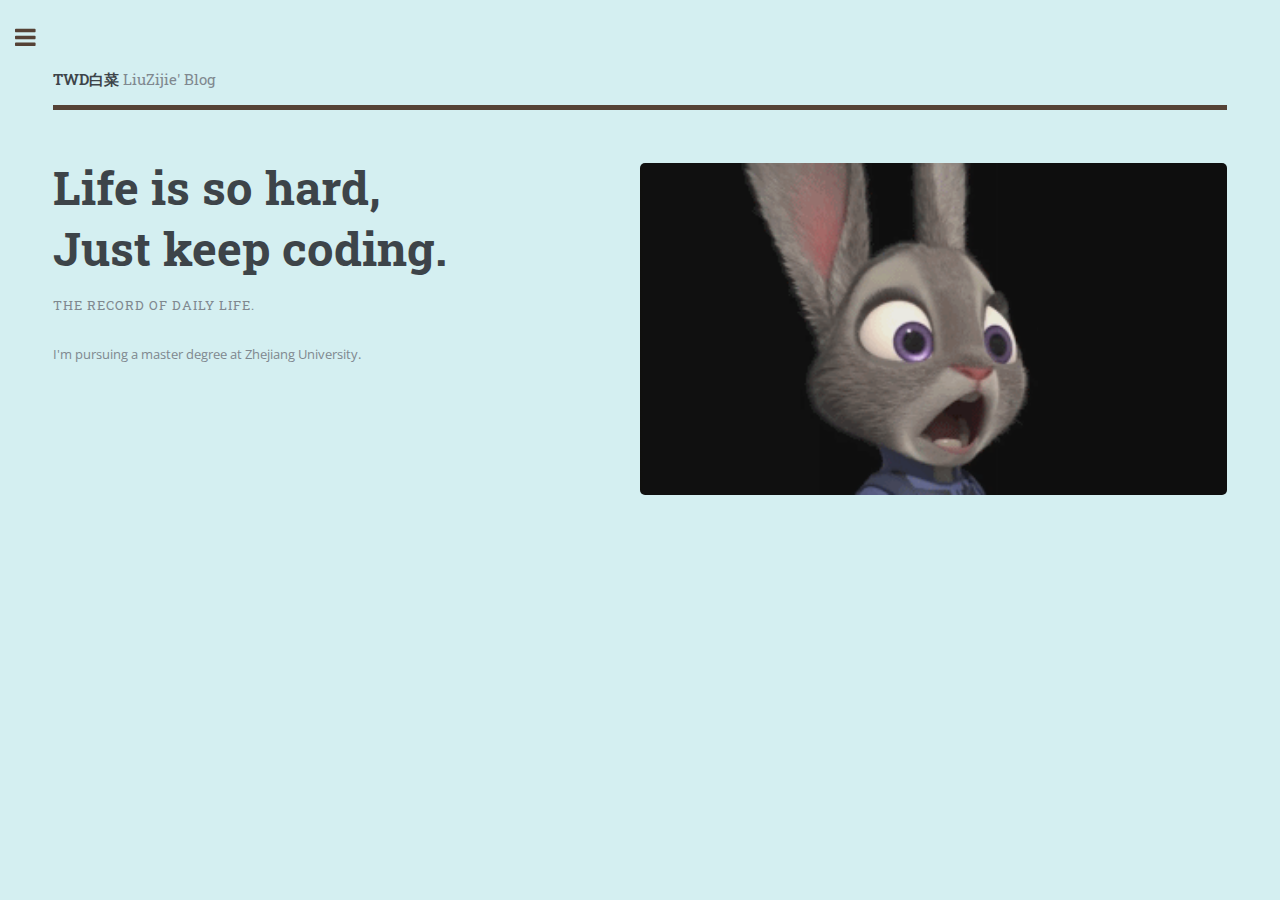
<file: index.html>
<!DOCTYPE HTML>
<!--
	Editorial by HTML5 UP
	html5up.net | @ajlkn
	Free for personal and commercial use under the CCA 3.0 license (html5up.net/license)
-->
<html>
<head>
    <title>TWD白菜</title>
    <meta charset="utf-8"/>
    <meta name="viewport" content="width=device-width, initial-scale=1, user-scalable=no"/>
    <link rel="stylesheet" href="assets/css/main.css"/>
    <link rel="shortcut icon" href="./images/maidou.jpeg">
</head>
<body class="is-preload" style="background-color: rgba(190,231,233,0.66)">

<!-- Wrapper -->
<div id="wrapper">

    <!-- Main -->
    <div id="main">
        <div class="inner">

            <!-- Header -->
            <header id="header">
                <a href="index.html" class="logo"><strong>TWD白菜 </strong>LiuZijie' Blog</a>
                <!--<ul class="icons">-->
                <!--&lt;!&ndash;<li><a href="https://twitter.com" class="icon fa-twitter"><span class="label">Twitter</span></a></li>&ndash;&gt;-->
                <!--&lt;!&ndash;<li><a href="#" class="icon fa-facebook"><span class="label">Facebook</span></a></li>&ndash;&gt;-->
                <!--&lt;!&ndash;<li><a href="#" class="icon fa-snapchat-ghost"><span class="label">Snapchat</span></a></li>&ndash;&gt;-->
                <!--&lt;!&ndash;<li><a href="#" class="icon fa-instagram"><span class="label">Instagram</span></a></li>&ndash;&gt;-->
                <!--&lt;!&ndash;<li><a href="#" class="icon fa-medium"><span class="label">Medium</span></a></li>&ndash;&gt;-->
                <!--</ul>-->
            </header>

            <!-- Banner -->
            <section id="banner">
                <div class="content">
                    <header>
                        <h1> Life is so hard,<br/>
                            Just keep coding.</h1>
                        <p>The record of daily life.</p>
                    </header>
                    <p>I'm pursuing a master degree at Zhejiang University.</p>
                    <!--<p>Research Interests: </p>-->
                </div>
                <span class="image object">
										<img src="images/JudyHopps.jpg" alt=""/>
									</span>
            </section>

        </div>
    </div>

    <!-- Sidebar -->
    <div id="sidebar">
        <div class="inner">

            <!-- Search -->
            <section id="search" class="alt">
                <form method="post" action="#">
                    <input type="text" name="query" id="query" placeholder="Search"/>
                </form>
            </section>

            <!-- Menu -->
            <nav id="menu">
                <header class="major">
                    <h2>Menu</h2>
                </header>
                <ul>
                    <li><a href="index.html">Homepage</a></li>
                    <li>
                        <span class="opener">NLP</span>
                        <ul>
                            <li><a href="nlpnote1.html">使用Python挖掘newsfeed文本并提取其观点</a></li>
                        </ul>
                    </li>
                    <li>
                        <span class="opener">Other</span>
                        <ul>
                            <li><a href="408.html">计算机专业基础综合408考研经验分享</a></li>
                        </ul>
                    </li>
                </ul>
            </nav>

            <!-- Section -->
            <section>
                <header class="major">
                    <h2>Get in touch</h2>
                </header>
                <!--<p>I'm pursuing a master degree Zhejiang University.Research Interests: NLP, DL, Blockchain</p>-->
                <ul class="contact">
                    <li class="fa-envelope-o"><a href="#">liuzijie@zju.edu.cn</a></li>
                </ul>
            </section>
            <script type="text/javascript"
                    src="//ra.revolvermaps.com/0/0/8.js?i=02qb20ummic&amp;m=0&amp;c=14fcac&amp;cr1=ff4d24&amp;f=arial&amp;l=33&amp;bv=60"
                    async="async"></script>
        </div>
    </div>

</div>

<!-- Scripts -->
<script src="assets/js/jquery.min.js"></script>
<script src="assets/js/browser.min.js"></script>
<script src="assets/js/breakpoints.min.js"></script>
<script src="assets/js/util.js"></script>
<script src="assets/js/main.js"></script>

</body>
</html>
</file>
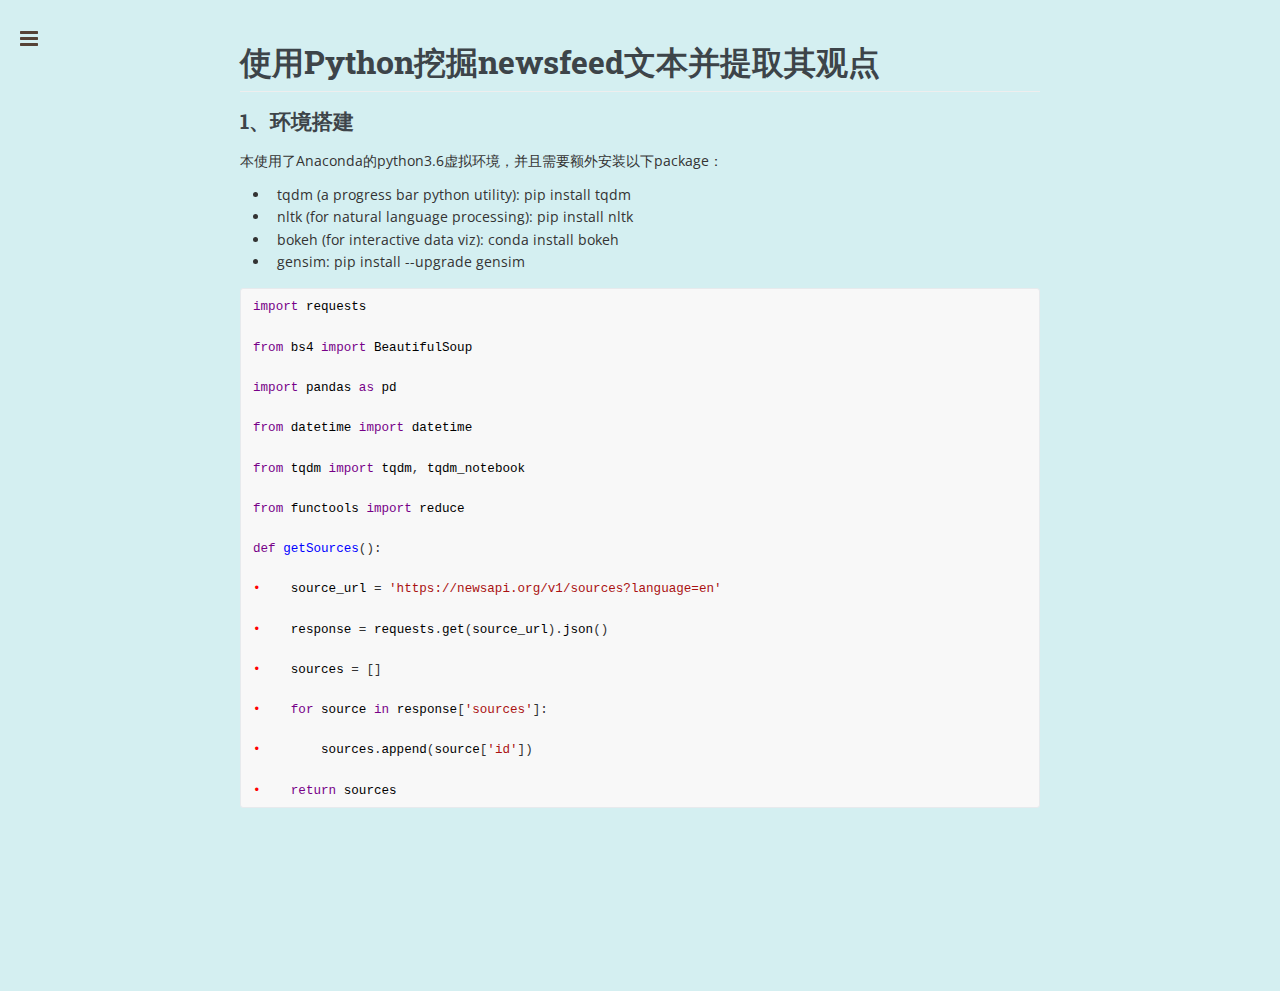
<file: nlpnote1.html>
<!DOCTYPE HTML>
<html style='font-size:14px !important'>
<head>
    <meta charset="utf-8"/>
    <meta name="viewport" content="width=device-width, initial-scale=1, user-scalable=no"/>
    <link rel="shortcut icon" href="./images/maidou.jpeg">
    <link rel="stylesheet" href="assets/css/main.css"/>
    <meta charset='UTF-8'>
    <meta name='viewport' content='width=device-width initial-scale=1'>
    <title>NLPnote1</title>
    <link href='https://fonts.loli.net/css?family=Open+Sans:400italic,700italic,700,400&subset=latin,latin-ext'
          rel='stylesheet' type='text/css'/>
    <style type='text/css'>html {
        overflow-x: initial !important;
    }

    :root {
        --bg-color: #ffffff;
        --text-color: #333333;
        --select-text-bg-color: #B5D6FC;
        --select-text-font-color: auto;
        --monospace: "Lucida Console", Consolas, "Courier", monospace;
    }

    html {
        font-size: 14px;
        background-color: var(--bg-color);
        color: var(--text-color);
        font-family: "Helvetica Neue", Helvetica, Arial, sans-serif;
        -webkit-font-smoothing: antialiased;
    }

    body {
        margin: 0px;
        padding: 0px;
        height: auto;
        bottom: 0px;
        top: 0px;
        left: 0px;
        right: 0px;
        font-size: 1rem;
        line-height: 1.42857143;
        overflow-x: hidden;
        background-image: inherit;
        background-size: inherit;
        background-attachment: inherit;
        background-origin: inherit;
        background-clip: inherit;
        background-color: inherit;
        background-position: inherit inherit;
        background-repeat: inherit inherit;
    }

    iframe {
        margin: auto;
    }

    a.url {
        word-break: break-all;
    }

    a:active, a:hover {
        outline: 0px;
    }

    .in-text-selection, ::selection {
        text-shadow: none;
        background: var(--select-text-bg-color);
        color: var(--select-text-font-color);
    }

    #write {
        margin: 0px auto;
        height: auto;
        width: inherit;
        word-break: normal;
        word-wrap: break-word;
        position: relative;
        white-space: normal;
        overflow-x: visible;
        padding-top: 40px;
    }

    #write.first-line-indent p {
        text-indent: 2em;
    }

    #write.first-line-indent li p, #write.first-line-indent p * {
        text-indent: 0px;
    }

    #write.first-line-indent li {
        margin-left: 2em;
    }

    .for-image #write {
        padding-left: 8px;
        padding-right: 8px;
    }

    body.typora-export {
        padding-left: 30px;
        padding-right: 30px;
    }

    .typora-export .footnote-line, .typora-export li, .typora-export p {
        white-space: pre-wrap;
    }

    @media screen and (max-width: 500px) {
        body.typora-export {
            padding-left: 0px;
            padding-right: 0px;
        }

        #write {
            padding-left: 20px;
            padding-right: 20px;
        }

        .CodeMirror-sizer {
            margin-left: 0px !important;
        }

        .CodeMirror-gutters {
            display: none !important;
        }
    }

    #write li > figure:first-child {
        margin-top: -20px;
    }

    #write ol, #write ul {
        position: relative;
    }

    img {
        max-width: 100%;
        vertical-align: middle;
    }

    button, input, select, textarea {
        color: inherit;
        font-family: inherit;
        font-size: inherit;
        font-style: inherit;
        font-variant-caps: inherit;
        font-weight: inherit;
        font-stretch: inherit;
        line-height: inherit;
    }

    input[type="checkbox"], input[type="radio"] {
        line-height: normal;
        padding: 0px;
    }

    *, ::after, ::before {
        box-sizing: border-box;
    }

    #write h1, #write h2, #write h3, #write h4, #write h5, #write h6, #write p, #write pre {
        width: inherit;
    }

    #write h1, #write h2, #write h3, #write h4, #write h5, #write h6, #write p {
        position: relative;
    }

    h1, h2, h3, h4, h5, h6 {
        break-after: avoid-page;
        break-inside: avoid;
        orphans: 2;
    }

    p {
        orphans: 4;
    }

    h1 {
        font-size: 2rem;
    }

    h2 {
        font-size: 1.8rem;
    }

    h3 {
        font-size: 1.6rem;
    }

    h4 {
        font-size: 1.4rem;
    }

    h5 {
        font-size: 1.2rem;
    }

    h6 {
        font-size: 1rem;
    }

    .md-math-block, .md-rawblock, h1, h2, h3, h4, h5, h6, p {
        margin-top: 1rem;
        margin-bottom: 1rem;
    }

    .hidden {
        display: none;
    }

    .md-blockmeta {
        color: rgb(204, 204, 204);
        font-weight: 700;
        font-style: italic;
    }

    a {
        cursor: pointer;
    }

    sup.md-footnote {
        padding: 2px 4px;
        background-color: rgba(238, 238, 238, 0.701961);
        color: rgb(85, 85, 85);
        border-top-left-radius: 4px;
        border-top-right-radius: 4px;
        border-bottom-right-radius: 4px;
        border-bottom-left-radius: 4px;
        cursor: pointer;
    }

    sup.md-footnote a, sup.md-footnote a:hover {
        color: inherit;
        text-transform: inherit;
        text-decoration: inherit;
    }

    #write input[type="checkbox"] {
        cursor: pointer;
        width: inherit;
        height: inherit;
    }

    figure {
        overflow-x: auto;
        margin: 1.2em 0px;
        max-width: calc(100% + 16px);
        padding: 0px;
    }

    figure > table {
        margin: 0px !important;
    }

    tr {
        break-inside: avoid;
        break-after: auto;
    }

    thead {
        display: table-header-group;
    }

    table {
        border-collapse: collapse;
        border-spacing: 0px;
        width: 100%;
        overflow: auto;
        break-inside: auto;
        text-align: left;
    }

    table.md-table td {
        min-width: 32px;
    }

    .CodeMirror-gutters {
        border-right-width: 0px;
        background-color: inherit;
    }

    .CodeMirror {
        text-align: left;
    }

    .CodeMirror-placeholder {
        opacity: 0.3;
    }

    .CodeMirror pre {
        padding: 0px 4px;
    }

    .CodeMirror-lines {
        padding: 0px;
    }

    div.hr:focus {
        cursor: none;
    }

    #write pre {
        white-space: pre-wrap;
    }

    #write.fences-no-line-wrapping pre {
        white-space: pre;
    }

    #write pre.ty-contain-cm {
        white-space: normal;
    }

    .CodeMirror-gutters {
        margin-right: 4px;
    }

    .md-fences {
        font-size: 0.9rem;
        display: block;
        break-inside: avoid;
        text-align: left;
        overflow: visible;
        white-space: pre;
        background-image: inherit;
        background-size: inherit;
        background-attachment: inherit;
        background-origin: inherit;
        background-clip: inherit;
        background-color: inherit;
        position: relative !important;
        background-position: inherit inherit;
        background-repeat: inherit inherit;
    }

    .md-diagram-panel {
        width: 100%;
        margin-top: 10px;
        text-align: center;
        padding-top: 0px;
        padding-bottom: 8px;
        overflow-x: auto;
    }

    #write .md-fences.mock-cm {
        white-space: pre-wrap;
    }

    .md-fences.md-fences-with-lineno {
        padding-left: 0px;
    }

    #write.fences-no-line-wrapping .md-fences.mock-cm {
        white-space: pre;
        overflow-x: auto;
    }

    .md-fences.mock-cm.md-fences-with-lineno {
        padding-left: 8px;
    }

    .CodeMirror-line, twitterwidget {
        break-inside: avoid;
    }

    .footnotes {
        opacity: 0.8;
        font-size: 0.9rem;
        margin-top: 1em;
        margin-bottom: 1em;
    }

    .footnotes + .footnotes {
        margin-top: 0px;
    }

    .md-reset {
        margin: 0px;
        padding: 0px;
        border: 0px;
        outline: 0px;
        vertical-align: top;
        text-decoration: none;
        text-shadow: none;
        float: none;
        position: static;
        width: auto;
        height: auto;
        white-space: nowrap;
        cursor: inherit;
        line-height: normal;
        font-weight: 400;
        text-align: left;
        box-sizing: content-box;
        direction: ltr;
        background-position: 0px 0px;
        background-repeat: initial initial;
    }

    li div {
        padding-top: 0px;
    }

    blockquote {
        margin: 1rem 0px;
    }

    li .mathjax-block, li p {
        margin: 0.5rem 0px;
    }

    li {
        margin: 0px;
        position: relative;
    }

    blockquote > :last-child {
        margin-bottom: 0px;
    }

    blockquote > :first-child, li > :first-child {
        margin-top: 0px;
    }

    .footnotes-area {
        color: rgb(136, 136, 136);
        margin-top: 0.714rem;
        padding-bottom: 0.143rem;
        white-space: normal;
    }

    #write .footnote-line {
        white-space: pre-wrap;
    }

    @media print {
        body, html {
            border: 1px solid transparent;
            height: 99%;
            break-after: avoid-page;
            break-before: avoid-page;
        }

        #write {
            margin-top: 0px;
            padding-top: 0px;
            border-color: transparent !important;
        }

        .typora-export * {
            -webkit-print-color-adjust: exact;
        }

        html.blink-to-pdf {
            font-size: 13px;
        }

        .typora-export #write {
            padding-left: 32px;
            padding-right: 32px;
            padding-bottom: 0px;
            break-after: avoid-page;
        }

        .typora-export #write::after {
            height: 0px;
        }

        @page {
            margin: 20mm 0px;
        }
    }

    .footnote-line {
        margin-top: 0.714em;
        font-size: 0.7em;
    }

    a img, img a {
        cursor: pointer;
    }

    pre.md-meta-block {
        font-size: 0.8rem;
        min-height: 0.8rem;
        white-space: pre-wrap;
        background-color: rgb(204, 204, 204);
        display: block;
        overflow-x: hidden;
        background-position: initial initial;
        background-repeat: initial initial;
    }

    p > .md-image:only-child:not(.md-img-error) img, p > img:only-child {
        display: block;
        margin: auto;
    }

    p > .md-image:only-child {
        display: inline-block;
        width: 100%;
    }

    #write .MathJax_Display {
        margin: 0.8em 0px 0px;
    }

    .md-math-block {
        width: 100%;
    }

    .md-math-block:not(:empty)::after {
        display: none;
    }

    [contenteditable="true"]:active, [contenteditable="true"]:focus {
        outline: 0px;
        box-shadow: none;
    }

    .md-task-list-item {
        position: relative;
        list-style-type: none;
    }

    .task-list-item.md-task-list-item {
        padding-left: 0px;
    }

    .md-task-list-item > input {
        position: absolute;
        top: 0px;
        left: 0px;
        margin-left: -1.2em;
        margin-top: calc(1em - 10px);
        border: none;
    }

    .math {
        font-size: 1rem;
    }

    .md-toc {
        min-height: 3.58rem;
        position: relative;
        font-size: 0.9rem;
        border-top-left-radius: 10px;
        border-top-right-radius: 10px;
        border-bottom-right-radius: 10px;
        border-bottom-left-radius: 10px;
    }

    .md-toc-content {
        position: relative;
        margin-left: 0px;
    }

    .md-toc-content::after, .md-toc::after {
        display: none;
    }

    .md-toc-item {
        display: block;
        color: rgb(65, 131, 196);
    }

    .md-toc-item a {
        text-decoration: none;
    }

    .md-toc-inner:hover {
        text-decoration: underline;
    }

    .md-toc-inner {
        display: inline-block;
        cursor: pointer;
    }

    .md-toc-h1 .md-toc-inner {
        margin-left: 0px;
        font-weight: 700;
    }

    .md-toc-h2 .md-toc-inner {
        margin-left: 2em;
    }

    .md-toc-h3 .md-toc-inner {
        margin-left: 4em;
    }

    .md-toc-h4 .md-toc-inner {
        margin-left: 6em;
    }

    .md-toc-h5 .md-toc-inner {
        margin-left: 8em;
    }

    .md-toc-h6 .md-toc-inner {
        margin-left: 10em;
    }

    @media screen and (max-width: 48em) {
        .md-toc-h3 .md-toc-inner {
            margin-left: 3.5em;
        }

        .md-toc-h4 .md-toc-inner {
            margin-left: 5em;
        }

        .md-toc-h5 .md-toc-inner {
            margin-left: 6.5em;
        }

        .md-toc-h6 .md-toc-inner {
            margin-left: 8em;
        }
    }

    a.md-toc-inner {
        font-size: inherit;
        font-style: inherit;
        font-weight: inherit;
        line-height: inherit;
    }

    .footnote-line a:not(.reversefootnote) {
        color: inherit;
    }

    .md-attr {
        display: none;
    }

    .md-fn-count::after {
        content: ".";
    }

    code, pre, samp, tt {
        font-family: var(--monospace);
    }

    kbd {
        margin: 0px 0.1em;
        padding: 0.1em 0.6em;
        font-size: 0.8em;
        color: rgb(36, 39, 41);
        background-color: rgb(255, 255, 255);
        border: 1px solid rgb(173, 179, 185);
        border-top-left-radius: 3px;
        border-top-right-radius: 3px;
        border-bottom-right-radius: 3px;
        border-bottom-left-radius: 3px;
        box-shadow: rgba(12, 13, 14, 0.2) 0px 1px 0px, rgb(255, 255, 255) 0px 0px 0px 2px inset;
        white-space: nowrap;
        vertical-align: middle;
        background-position: initial initial;
        background-repeat: initial initial;
    }

    .md-comment {
        color: rgb(162, 127, 3);
        opacity: 0.8;
        font-family: var(--monospace);
    }

    code {
        text-align: left;
    }

    a.md-print-anchor {
        white-space: pre !important;
        border: none !important;
        display: inline-block !important;
        position: absolute !important;
        width: 1px !important;
        right: 0px !important;
        outline: 0px !important;
        text-shadow: initial !important;
        background-position: 0px 0px !important;
        background-repeat: initial initial !important;
    }

    .md-inline-math .MathJax_SVG .noError {
        display: none !important;
    }

    .html-for-mac .inline-math-svg .MathJax_SVG {
        vertical-align: 0.2px;
    }

    .md-math-block .MathJax_SVG_Display {
        text-align: center;
        margin: 0px;
        position: relative;
        text-indent: 0px;
        max-width: none;
        max-height: none;
        min-height: 0px;
        min-width: 100%;
        width: auto;
        overflow-y: hidden;
        display: block !important;
    }

    .MathJax_SVG_Display, .md-inline-math .MathJax_SVG_Display {
        width: auto;
        margin: inherit;
        display: inline-block !important;
    }

    .MathJax_SVG .MJX-monospace {
        font-family: var(--monospace);
    }

    .MathJax_SVG .MJX-sans-serif {
        font-family: sans-serif;
    }

    .MathJax_SVG {
        display: inline;
        font-style: normal;
        font-weight: 400;
        line-height: normal;
        zoom: 90%;
        text-indent: 0px;
        text-align: left;
        text-transform: none;
        letter-spacing: normal;
        word-spacing: normal;
        word-wrap: normal;
        white-space: nowrap;
        float: none;
        direction: ltr;
        max-width: none;
        max-height: none;
        min-width: 0px;
        min-height: 0px;
        border: 0px;
        padding: 0px;
        margin: 0px;
    }

    .MathJax_SVG * {
        transition: none;
    }

    .MathJax_SVG_Display svg {
        vertical-align: middle !important;
        margin-bottom: 0px !important;
    }

    .os-windows.monocolor-emoji .md-emoji {
        font-family: "Segoe UI Symbol", sans-serif;
    }

    .md-diagram-panel > svg {
        max-width: 100%;
    }

    [lang="mermaid"] svg, [lang="flow"] svg {
        max-width: 100%;
    }

    [lang="mermaid"] .node text {
        font-size: 1rem;
    }

    table tr th {
        border-bottom-width: 0px;
    }

    video {
        max-width: 100%;
        display: block;
        margin: 0px auto;
    }

    iframe {
        max-width: 100%;
        width: 100%;
        border: none;
    }

    .highlight td, .highlight tr {
        border: 0px;
    }


    .CodeMirror {
        height: auto;
    }

    .CodeMirror.cm-s-inner {
        background-image: inherit;
        background-size: inherit;
        background-attachment: inherit;
        background-origin: inherit;
        background-clip: inherit;
        background-color: inherit;
        background-position: inherit inherit;
        background-repeat: inherit inherit;
    }

    .CodeMirror-scroll {
        overflow-y: hidden;
        overflow-x: auto;
        z-index: 3;
    }

    .CodeMirror-gutter-filler, .CodeMirror-scrollbar-filler {
        background-color: rgb(255, 255, 255);
    }

    .CodeMirror-gutters {
        border-right-width: 1px;
        border-right-style: solid;
        border-right-color: rgb(221, 221, 221);
        background-image: inherit;
        background-size: inherit;
        background-attachment: inherit;
        background-origin: inherit;
        background-clip: inherit;
        background-color: inherit;
        white-space: nowrap;
        background-position: inherit inherit;
        background-repeat: inherit inherit;
    }

    .CodeMirror-linenumber {
        padding: 0px 3px 0px 5px;
        text-align: right;
        color: rgb(153, 153, 153);
    }

    .cm-s-inner .cm-keyword {
        color: rgb(119, 0, 136);
    }

    .cm-s-inner .cm-atom, .cm-s-inner.cm-atom {
        color: rgb(34, 17, 153);
    }

    .cm-s-inner .cm-number {
        color: rgb(17, 102, 68);
    }

    .cm-s-inner .cm-def {
        color: rgb(0, 0, 255);
    }

    .cm-s-inner .cm-variable {
        color: rgb(0, 0, 0);
    }

    .cm-s-inner .cm-variable-2 {
        color: rgb(0, 85, 170);
    }

    .cm-s-inner .cm-variable-3 {
        color: rgb(0, 136, 85);
    }

    .cm-s-inner .cm-string {
        color: rgb(170, 17, 17);
    }

    .cm-s-inner .cm-property {
        color: rgb(0, 0, 0);
    }

    .cm-s-inner .cm-operator {
        color: rgb(152, 26, 26);
    }

    .cm-s-inner .cm-comment, .cm-s-inner.cm-comment {
        color: rgb(170, 85, 0);
    }

    .cm-s-inner .cm-string-2 {
        color: rgb(255, 85, 0);
    }

    .cm-s-inner .cm-meta {
        color: rgb(85, 85, 85);
    }

    .cm-s-inner .cm-qualifier {
        color: rgb(85, 85, 85);
    }

    .cm-s-inner .cm-builtin {
        color: rgb(51, 0, 170);
    }

    .cm-s-inner .cm-bracket {
        color: rgb(153, 153, 119);
    }

    .cm-s-inner .cm-tag {
        color: rgb(17, 119, 0);
    }

    .cm-s-inner .cm-attribute {
        color: rgb(0, 0, 204);
    }

    .cm-s-inner .cm-header, .cm-s-inner.cm-header {
        color: rgb(0, 0, 255);
    }

    .cm-s-inner .cm-quote, .cm-s-inner.cm-quote {
        color: rgb(0, 153, 0);
    }

    .cm-s-inner .cm-hr, .cm-s-inner.cm-hr {
        color: rgb(153, 153, 153);
    }

    .cm-s-inner .cm-link, .cm-s-inner.cm-link {
        color: rgb(0, 0, 204);
    }

    .cm-negative {
        color: rgb(221, 68, 68);
    }

    .cm-positive {
        color: rgb(34, 153, 34);
    }

    .cm-header, .cm-strong {
        font-weight: 700;
    }

    .cm-del {
        text-decoration: line-through;
    }

    .cm-em {
        font-style: italic;
    }

    .cm-link {
        text-decoration: underline;
    }

    .cm-error {
        color: red;
    }

    .cm-invalidchar {
        color: red;
    }

    .cm-constant {
        color: rgb(38, 139, 210);
    }

    .cm-defined {
        color: rgb(181, 137, 0);
    }

    div.CodeMirror span.CodeMirror-matchingbracket {
        color: rgb(0, 255, 0);
    }

    div.CodeMirror span.CodeMirror-nonmatchingbracket {
        color: rgb(255, 34, 34);
    }

    .cm-s-inner .CodeMirror-activeline-background {
        background-image: inherit;
        background-size: inherit;
        background-attachment: inherit;
        background-origin: inherit;
        background-clip: inherit;
        background-color: inherit;
        background-position: inherit inherit;
        background-repeat: inherit inherit;
    }

    .CodeMirror {
        position: relative;
        overflow: hidden;
    }

    .CodeMirror-scroll {
        height: 100%;
        outline: 0px;
        position: relative;
        box-sizing: content-box;
        background-image: inherit;
        background-size: inherit;
        background-attachment: inherit;
        background-origin: inherit;
        background-clip: inherit;
        background-color: inherit;
        background-position: inherit inherit;
        background-repeat: inherit inherit;
    }

    .CodeMirror-sizer {
        position: relative;
    }

    .CodeMirror-gutter-filler, .CodeMirror-hscrollbar, .CodeMirror-scrollbar-filler, .CodeMirror-vscrollbar {
        position: absolute;
        z-index: 6;
        display: none;
    }

    .CodeMirror-vscrollbar {
        right: 0px;
        top: 0px;
        overflow: hidden;
    }

    .CodeMirror-hscrollbar {
        bottom: 0px;
        left: 0px;
        overflow: hidden;
    }

    .CodeMirror-scrollbar-filler {
        right: 0px;
        bottom: 0px;
    }

    .CodeMirror-gutter-filler {
        left: 0px;
        bottom: 0px;
    }

    .CodeMirror-gutters {
        position: absolute;
        left: 0px;
        top: 0px;
        padding-bottom: 30px;
        z-index: 3;
    }

    .CodeMirror-gutter {
        white-space: normal;
        height: 100%;
        box-sizing: content-box;
        padding-bottom: 30px;
        margin-bottom: -32px;
        display: inline-block;
    }

    .CodeMirror-gutter-wrapper {
        position: absolute;
        z-index: 4;
        border: none !important;
        background-position: 0px 0px !important;
        background-repeat: initial initial !important;
    }

    .CodeMirror-gutter-background {
        position: absolute;
        top: 0px;
        bottom: 0px;
        z-index: 4;
    }

    .CodeMirror-gutter-elt {
        position: absolute;
        cursor: default;
        z-index: 4;
    }

    .CodeMirror-lines {
        cursor: text;
    }

    .CodeMirror pre {
        border-top-left-radius: 0px;
        border-top-right-radius: 0px;
        border-bottom-right-radius: 0px;
        border-bottom-left-radius: 0px;
        border-width: 0px;
        font-family: inherit;
        font-size: inherit;
        margin: 0px;
        white-space: pre;
        word-wrap: normal;
        color: inherit;
        z-index: 2;
        position: relative;
        overflow: visible;
        background-position: 0px 0px;
        background-repeat: initial initial;
    }

    .CodeMirror-wrap pre {
        word-wrap: break-word;
        white-space: pre-wrap;
        word-break: normal;
    }

    .CodeMirror-code pre {
        border-right-width: 30px;
        border-right-style: solid;
        border-right-color: transparent;
        width: fit-content;
    }

    .CodeMirror-wrap .CodeMirror-code pre {
        border-right-style: none;
        width: auto;
    }

    .CodeMirror-linebackground {
        position: absolute;
        left: 0px;
        right: 0px;
        top: 0px;
        bottom: 0px;
        z-index: 0;
    }

    .CodeMirror-linewidget {
        position: relative;
        z-index: 2;
        overflow: auto;
    }

    .CodeMirror-wrap .CodeMirror-scroll {
        overflow-x: hidden;
    }

    .CodeMirror-measure {
        position: absolute;
        width: 100%;
        height: 0px;
        overflow: hidden;
        visibility: hidden;
    }

    .CodeMirror-measure pre {
        position: static;
    }

    .CodeMirror div.CodeMirror-cursor {
        position: absolute;
        visibility: hidden;
        border-right-style: none;
        width: 0px;
    }

    .CodeMirror div.CodeMirror-cursor {
        visibility: hidden;
    }

    .CodeMirror-focused div.CodeMirror-cursor {
        visibility: inherit;
    }

    .cm-searching {
        background-color: rgba(255, 255, 0, 0.4);
        background-position: initial initial;
        background-repeat: initial initial;
    }

    @media print {
        .CodeMirror div.CodeMirror-cursor {
            visibility: hidden;
        }
    }


    :root {
        --side-bar-bg-color: #fafafa;
        --control-text-color: #777;
    }

    @include-when-export url(https://fonts.loli.net/css?family=Open+Sans:400italic,700italic,700,400&subset=latin,latin-ext);

    html {
        font-size: 16px;
    }

    body {
        font-family: "Open Sans", "Clear Sans", "Helvetica Neue", Helvetica, Arial, sans-serif;
        color: rgb(51, 51, 51);
        line-height: 1.6;
    }

    #write {
        max-width: 860px;
        margin: 0 auto;
        padding: 30px;
        padding-bottom: 100px;
    }

    #write > ul:first-child,
    #write > ol:first-child {
        margin-top: 30px;
    }

    a {
        color: #4183C4;
    }

    h1,
    h2,
    h3,
    h4,
    h5,
    h6 {
        position: relative;
        margin-top: 1rem;
        margin-bottom: 1rem;
        font-weight: bold;
        line-height: 1.4;
        cursor: text;
    }

    h1:hover a.anchor,
    h2:hover a.anchor,
    h3:hover a.anchor,
    h4:hover a.anchor,
    h5:hover a.anchor,
    h6:hover a.anchor {
        text-decoration: none;
    }

    h1 tt,
    h1 code {
        font-size: inherit;
    }

    h2 tt,
    h2 code {
        font-size: inherit;
    }

    h3 tt,
    h3 code {
        font-size: inherit;
    }

    h4 tt,
    h4 code {
        font-size: inherit;
    }

    h5 tt,
    h5 code {
        font-size: inherit;
    }

    h6 tt,
    h6 code {
        font-size: inherit;
    }

    h1 {
        padding-bottom: .3em;
        font-size: 2.25em;
        line-height: 1.2;
        border-bottom: 1px solid #eee;
    }

    h2 {
        padding-bottom: .3em;
        font-size: 1.75em;
        line-height: 1.225;
        border-bottom: 1px solid #eee;
    }

    h3 {
        font-size: 1.5em;
        line-height: 1.43;
    }

    h4 {
        font-size: 1.25em;
    }

    h5 {
        font-size: 1em;
    }

    h6 {
        font-size: 1em;
        color: #777;
    }

    p,
    blockquote,
    ul,
    ol,
    dl,
    table {
        margin: 0.8em 0;
    }

    li > ol,
    li > ul {
        margin: 0 0;
    }

    hr {
        height: 2px;
        padding: 0;
        margin: 16px 0;
        background-color: #e7e7e7;
        border: 0 none;
        overflow: hidden;
        box-sizing: content-box;
    }

    li p.first {
        display: inline-block;
    }

    ul,
    ol {
        padding-left: 30px;
    }

    ul:first-child,
    ol:first-child {
        margin-top: 0;
    }

    ul:last-child,
    ol:last-child {
        margin-bottom: 0;
    }

    blockquote {
        border-left: 4px solid #dfe2e5;
        padding: 0 15px;
        color: #777777;
    }

    blockquote blockquote {
        padding-right: 0;
    }

    table {
        padding: 0;
        word-break: initial;
    }

    table tr {
        border-top: 1px solid #dfe2e5;
        margin: 0;
        padding: 0;
    }

    table tr:nth-child(2n),
    thead {
        background-color: #f8f8f8;
    }

    table tr th {
        font-weight: bold;
        border: 1px solid #dfe2e5;
        border-bottom: 0;
        text-align: left;
        margin: 0;
        padding: 6px 13px;
    }

    table tr td {
        border: 1px solid #dfe2e5;
        text-align: left;
        margin: 0;
        padding: 6px 13px;
    }

    table tr th:first-child,
    table tr td:first-child {
        margin-top: 0;
    }

    table tr th:last-child,
    table tr td:last-child {
        margin-bottom: 0;
    }

    .CodeMirror-lines {
        padding-left: 4px;
    }

    .code-tooltip {
        box-shadow: 0 1px 1px 0 rgba(0, 28, 36, .3);
        border-top: 1px solid #eef2f2;
    }

    .md-fences,
    code,
    tt {
        border: 1px solid #e7eaed;
        background-color: #f8f8f8;
        border-radius: 3px;
        padding: 0;
        padding: 2px 4px 0px 4px;
        font-size: 0.9em;
    }

    code {
        background-color: #f3f4f4;
        padding: 0 2px 0 2px;
    }

    .md-fences {
        margin-bottom: 15px;
        margin-top: 15px;
        padding-top: 8px;
        padding-bottom: 6px;
    }


    .md-task-list-item > input {
        margin-left: -1.3em;
    }

    @media print {
        html {
            font-size: 13px;
        }

        table,
        pre {
            page-break-inside: avoid;
        }

        pre {
            word-wrap: break-word;
        }
    }

    .md-fences {
        background-color: #f8f8f8;
    }

    #write pre.md-meta-block {
        padding: 1rem;
        font-size: 85%;
        line-height: 1.45;
        background-color: #f7f7f7;
        border: 0;
        border-radius: 3px;
        color: #777777;
        margin-top: 0 !important;
    }

    .mathjax-block > .code-tooltip {
        bottom: .375rem;
    }

    .md-mathjax-midline {
        background: #fafafa;
    }

    #write > h3.md-focus:before {
        left: -1.5625rem;
        top: .375rem;
    }

    #write > h4.md-focus:before {
        left: -1.5625rem;
        top: .285714286rem;
    }

    #write > h5.md-focus:before {
        left: -1.5625rem;
        top: .285714286rem;
    }

    #write > h6.md-focus:before {
        left: -1.5625rem;
        top: .285714286rem;
    }

    .md-image > .md-meta {
        /*border: 1px solid #ddd;*/
        border-radius: 3px;
        padding: 2px 0px 0px 4px;
        font-size: 0.9em;
        color: inherit;
    }

    .md-tag {
        color: #a7a7a7;
        opacity: 1;
    }

    .md-toc {
        margin-top: 20px;
        padding-bottom: 20px;
    }

    .sidebar-tabs {
        border-bottom: none;
    }

    #typora-quick-open {
        border: 1px solid #ddd;
        background-color: #f8f8f8;
    }

    #typora-quick-open-item {
        background-color: #FAFAFA;
        border-color: #FEFEFE #e5e5e5 #e5e5e5 #eee;
        border-style: solid;
        border-width: 1px;
    }

    /** focus mode */
    .on-focus-mode blockquote {
        border-left-color: rgba(85, 85, 85, 0.12);
    }

    header, .context-menu, .megamenu-content, footer {
        font-family: "Segoe UI", "Arial", sans-serif;
    }

    .file-node-content:hover .file-node-icon,
    .file-node-content:hover .file-node-open-state {
        visibility: visible;
    }

    .mac-seamless-mode #typora-sidebar {
        background-color: #fafafa;
        background-color: var(--side-bar-bg-color);
    }

    .md-lang {
        color: #b4654d;
    }

    .html-for-mac .context-menu {
        --item-hover-bg-color: #E6F0FE;
    }

    #md-notification .btn {
        border: 0;
    }

    .dropdown-menu .divider {
        border-color: #e5e5e5;
    }

    .typora-export li, .typora-export p, .typora-export, .footnote-line {
        white-space: normal;
    }
    </style>

</head>
<body class="is-preload" style="background-color: rgba(190,231,233,0.66)">

<!-- Wrapper -->
<div id="wrapper">

    <!-- Main -->
    <div id="main">
        <div class="inner">
            <div id='write' class='is-mac'>
                <h1><a name='header-n0' class='md-header-anchor '></a>使用Python挖掘newsfeed文本并提取其观点</h1>
                <h3><a name='header-n3' class='md-header-anchor '></a>1、环境搭建</h3>
                <p>本使用了Anaconda的python3.6虚拟环境，并且需要额外安装以下package：</p>
                <ul>
                    <li>tqdm (a progress bar python utility): pip install tqdm</li>
                    <li>nltk (for natural language processing): pip install nltk</li>
                    <li>bokeh (for interactive data viz): conda install bokeh</li>
                    <li>gensim: pip install --upgrade gensim</li>
                </ul>
                <pre spellcheck="false" class="md-fences md-end-block ty-contain-cm modeLoaded" lang="python"
                     style="page-break-inside: unset;"><div class="CodeMirror cm-s-inner CodeMirror-wrap" lang="python"><div
                        style="overflow: hidden; position: relative; width: 3px; height: 0px; top: 0px; left: 8px;"><textarea
                        autocorrect="off" autocapitalize="off" spellcheck="false" tabindex="0"
                        style="position: absolute; bottom: -1em; padding: 0px; width: 1000px; height: 1em; outline: none;"></textarea></div><div
                        class="CodeMirror-scrollbar-filler" cm-not-content="true"></div><div
                        class="CodeMirror-gutter-filler" cm-not-content="true"></div><div class="CodeMirror-scroll"
                                                                                          tabindex="-1"><div
                        class="CodeMirror-sizer"
                        style="margin-left: 0px; margin-bottom: 0px; border-right-width: 0px; padding-right: 0px; padding-bottom: 0px;"><div
                        style="position: relative; top: 0px;"><div class="CodeMirror-lines" role="presentation"><div
                        role="presentation" style="position: relative; outline: none;"><div class="CodeMirror-measure"><pre><span>xxxxxxxxxx</span></pre></div><div
                        class="CodeMirror-measure"></div><div style="position: relative; z-index: 1;"></div><div
                        class="CodeMirror-code" role="presentation" style=""><div class="CodeMirror-activeline"
                                                                                  style="position: relative;"><div
                        class="CodeMirror-activeline-background CodeMirror-linebackground"></div><div
                        class="CodeMirror-gutter-background CodeMirror-activeline-gutter"
                        style="left: 0px; width: 0px;"></div><pre class=" CodeMirror-line " role="presentation"><span
                        role="presentation" style="padding-right: 0.1px;"><span class="cm-keyword">import</span> <span
                        class="cm-variable">requests</span></span></pre></div><pre class=" CodeMirror-line "
                                                                                   role="presentation"><span
                        role="presentation" style="padding-right: 0.1px;"><span cm-text="">​</span></span></pre><pre
                        class=" CodeMirror-line " role="presentation"><span role="presentation"
                                                                            style="padding-right: 0.1px;"><span
                        class="cm-keyword">from</span> <span class="cm-variable">bs4</span> <span class="cm-keyword">import</span> <span
                        class="cm-variable">BeautifulSoup</span></span></pre><pre class=" CodeMirror-line "
                                                                                  role="presentation"><span
                        role="presentation" style="padding-right: 0.1px;"><span cm-text="">​</span></span></pre><pre
                        class=" CodeMirror-line " role="presentation"><span role="presentation"
                                                                            style="padding-right: 0.1px;"><span
                        class="cm-keyword">import</span> <span class="cm-variable">pandas</span> <span
                        class="cm-keyword">as</span> <span class="cm-variable">pd</span></span></pre><pre
                        class=" CodeMirror-line " role="presentation"><span role="presentation"
                                                                            style="padding-right: 0.1px;"><span
                        cm-text="">​</span></span></pre><pre class=" CodeMirror-line " role="presentation"><span
                        role="presentation" style="padding-right: 0.1px;"><span class="cm-keyword">from</span> <span
                        class="cm-variable">datetime</span> <span class="cm-keyword">import</span> <span
                        class="cm-variable">datetime</span></span></pre><pre class=" CodeMirror-line "
                                                                             role="presentation"><span
                        role="presentation" style="padding-right: 0.1px;"><span cm-text="">​</span></span></pre><pre
                        class=" CodeMirror-line " role="presentation"><span role="presentation"
                                                                            style="padding-right: 0.1px;"><span
                        class="cm-keyword">from</span> <span class="cm-variable">tqdm</span> <span class="cm-keyword">import</span> <span
                        class="cm-variable">tqdm</span>, <span class="cm-variable">tqdm_notebook</span></span></pre><pre
                        class=" CodeMirror-line " role="presentation"><span role="presentation"
                                                                            style="padding-right: 0.1px;"><span
                        cm-text="">​</span></span></pre><pre class=" CodeMirror-line " role="presentation"><span
                        role="presentation" style="padding-right: 0.1px;"><span class="cm-keyword">from</span> <span
                        class="cm-variable">functools</span> <span class="cm-keyword">import</span> <span
                        class="cm-variable">reduce</span></span></pre><pre class=" CodeMirror-line "
                                                                           role="presentation"><span role="presentation"
                                                                                                     style="padding-right: 0.1px;"><span
                        cm-text="">​</span></span></pre><pre class=" CodeMirror-line " role="presentation"><span
                        role="presentation" style="padding-right: 0.1px;"><span class="cm-keyword">def</span> <span
                        class="cm-def">getSources</span>():</span></pre><pre class=" CodeMirror-line "
                                                                             role="presentation"><span
                        role="presentation" style="padding-right: 0.1px;"><span cm-text="">​</span></span></pre><pre
                        class=" CodeMirror-line " role="presentation"><span role="presentation"
                                                                            style="padding-right: 0.1px;"><span
                        class="cm-variable"><span class="cm-invalidchar" title="\u200b" aria-label="\u200b" cm-text="​">•</span></span> &nbsp; &nbsp;<span
                        class="cm-variable">source_url</span> = <span class="cm-string">'https://newsapi.org/v1/sources?language=en'</span></span></pre><pre
                        class=" CodeMirror-line " role="presentation"><span role="presentation"
                                                                            style="padding-right: 0.1px;"><span
                        cm-text="">​</span></span></pre><pre class=" CodeMirror-line " role="presentation"><span
                        role="presentation" style="padding-right: 0.1px;"><span class="cm-variable"><span
                        class="cm-invalidchar" title="\u200b" aria-label="\u200b" cm-text="​">•</span></span> &nbsp; &nbsp;<span
                        class="cm-variable">response</span> = <span class="cm-variable">requests</span>.<span
                        class="cm-property">get</span>(<span class="cm-variable">source_url</span>).<span
                        class="cm-property">json</span>()</span></pre><pre class=" CodeMirror-line "
                                                                           role="presentation"><span role="presentation"
                                                                                                     style="padding-right: 0.1px;"><span
                        cm-text="">​</span></span></pre><pre class=" CodeMirror-line " role="presentation"><span
                        role="presentation" style="padding-right: 0.1px;"><span class="cm-variable"><span
                        class="cm-invalidchar" title="\u200b" aria-label="\u200b" cm-text="​">•</span></span> &nbsp; &nbsp;<span
                        class="cm-variable">sources</span> = []</span></pre><pre class=" CodeMirror-line "
                                                                                 role="presentation"><span
                        role="presentation" style="padding-right: 0.1px;"><span cm-text="">​</span></span></pre><pre
                        class=" CodeMirror-line " role="presentation"><span role="presentation"
                                                                            style="padding-right: 0.1px;"><span
                        class="cm-variable"><span class="cm-invalidchar" title="\u200b" aria-label="\u200b" cm-text="​">•</span></span> &nbsp; &nbsp;<span
                        class="cm-keyword">for</span> <span class="cm-variable">source</span> <span class="cm-keyword">in</span> <span
                        class="cm-variable">response</span>[<span class="cm-string">'sources'</span>]:</span></pre><pre
                        class=" CodeMirror-line " role="presentation"><span role="presentation"
                                                                            style="padding-right: 0.1px;"><span
                        cm-text="">​</span></span></pre><pre class=" CodeMirror-line " role="presentation"><span
                        role="presentation" style="padding-right: 0.1px;"><span class="cm-variable"><span
                        class="cm-invalidchar" title="\u200b" aria-label="\u200b" cm-text="​">•</span></span> &nbsp; &nbsp; &nbsp; &nbsp;<span
                        class="cm-variable">sources</span>.<span class="cm-property">append</span>(<span
                        class="cm-variable">source</span>[<span class="cm-string">'id'</span>])</span></pre><pre
                        class=" CodeMirror-line " role="presentation"><span role="presentation"
                                                                            style="padding-right: 0.1px;"><span
                        cm-text="">​</span></span></pre><pre class=" CodeMirror-line " role="presentation"><span
                        role="presentation" style="padding-right: 0.1px;"><span class="cm-variable"><span
                        class="cm-invalidchar" title="\u200b" aria-label="\u200b" cm-text="​">•</span></span> &nbsp; &nbsp;<span
                        class="cm-keyword">return</span> <span
                        class="cm-variable">sources</span></span></pre></div></div></div></div></div><div
                        style="position: absolute; height: 0px; width: 1px; border-bottom-width: 0px; border-bottom-style: solid; border-bottom-color: transparent; top: 500px;"></div><div
                        class="CodeMirror-gutters" style="display: none; height: 500px;"></div></div></div></pre>
                <p>&nbsp;</p>
                <p>&nbsp;</p></div>

        </div>
    </div>

    <!-- Sidebar -->
    <div id="sidebar">
        <div class="inner">

            <!-- Search -->
            <section id="search" class="alt">
                <form method="post" action="#">
                    <input type="text" name="query" id="query" placeholder="Search"/>
                </form>
            </section>

            <!-- Menu -->
            <nav id="menu">
                <header class="major">
                    <h2>Menu</h2>
                </header>
                <ul>
                    <li><a href="index.html">Homepage</a></li>
                    <li>
                        <span class="opener">NLP</span>
                        <ul>
                            <li>
                                <span class="opener">Learning Note</span>
                                <ul>
                                    <li><a href="nlpnote1.html">使用Python挖掘newsfeed文本并提取其观点</a></li>
                                </ul>
                            </li>
                        </ul>
                    </li>
                    <li>
                        <span class="opener">ML</span>
                        <ul>
                            <li><a href="#">Lorem Dolor</a></li>
                        </ul>
                    </li>
                    <li>
                        <span class="opener">Blockchain</span>
                        <ul>
                            <li><a href="#">Lorem Dolor</a></li>
                            =
                        </ul>
                    </li>
                </ul>
            </nav>

            <!-- Section -->
            <section>
                <header class="major">
                    <h2>Get in touch</h2>
                </header>
                <!--<p>I'm pursuing a master degree Zhejiang University.Research Interests: NLP, DL, Blockchain</p>-->
                <ul class="contact">
                    <li class="fa-envelope-o"><a href="#">liuzijie@zju.edu.cn</a></li>
                </ul>
            </section>
            <script type="text/javascript"
                    src="//ra.revolvermaps.com/0/0/8.js?i=02qb20ummic&amp;m=0&amp;c=14fcac&amp;cr1=ff4d24&amp;f=arial&amp;l=33&amp;bv=60"
                    async="async"></script>
        </div>
    </div>
</div>

<!-- Scripts -->

<script src="assets/js/jquery.min.js"></script>
<script src="assets/js/browser.min.js"></script>
<script src="assets/js/breakpoints.min.js"></script>
<script src="assets/js/util.js"></script>
<script src="assets/js/main.js"></script>

</body>
</html>
</file>
<file: assets/css/main.css>
@import url(font-awesome.min.css);
@import url("https://fonts.googleapis.com/css?family=Open+Sans:400,600,400italic,600italic|Roboto+Slab:400,700");

/*
	Editorial by HTML5 UP
	html5up.net | @ajlkn
	Free for personal and commercial use under the CCA 3.0 license (html5up.net/license)
*/

html, body, div, span, applet, object,
iframe, h1, h2, h3, h4, h5, h6, p, blockquote,
pre, a, abbr, acronym, address, big, cite,
code, del, dfn, em, img, ins, kbd, q, s, samp,
small, strike, strong, sub, sup, tt, var, b,
u, i, center, dl, dt, dd, ol, ul, li, fieldset,
form, label, legend, table, caption, tbody,
tfoot, thead, tr, th, td, article, aside,
canvas, details, embed, figure, figcaption,
footer, header, hgroup, menu, nav, output, ruby,
section, summary, time, mark, audio, video {
	margin: 0;
	padding: 0;
	border: 0;
	font-size: 100%;
	font: inherit;
	vertical-align: baseline;}

article, aside, details, figcaption, figure,
footer, header, hgroup, menu, nav, section {
	display: block;}

body {
	line-height: 1;
}

ol, ul {
	list-style: none;
}

blockquote, q {
	quotes: none;
}

	blockquote:before, blockquote:after, q:before, q:after {
		content: '';
		content: none;
	}

table {
	border-collapse: collapse;
	border-spacing: 0;
}

body {
	-webkit-text-size-adjust: none;
}

mark {
	background-color: transparent;
	color: inherit;
}

input::-moz-focus-inner {
	border: 0;
	padding: 0;
}

input, select, textarea {
	-moz-appearance: none;
	-webkit-appearance: none;
	-ms-appearance: none;
	appearance: none;
}

/* Basic */

	@-ms-viewport {
		width: device-width;
	}

	body {
		-ms-overflow-style: scrollbar;
	}

	@media screen and (max-width: 480px) {

		html, body {
			min-width: 320px;
		}

	}

	html {
		box-sizing: border-box;
	}

	*, *:before, *:after {
		box-sizing: inherit;
	}

	body {
		background: #ffffff;
	}

		body.is-preload *, body.is-preload *:before, body.is-preload *:after, body.is-resizing *, body.is-resizing *:before, body.is-resizing *:after {
			-moz-animation: none !important;
			-webkit-animation: none !important;
			-ms-animation: none !important;
			animation: none !important;
			-moz-transition: none !important;
			-webkit-transition: none !important;
			-ms-transition: none !important;
			transition: none !important;
		}

/* Type */

	body, input, select, textarea {
		color: #7f888f;
		font-family: "Open Sans", sans-serif;
		font-size: 13pt;
		font-weight: 400;
		line-height: 1.65;
	}

		@media screen and (max-width: 1680px) {

			body, input, select, textarea {
				font-size: 11pt;
			}

		}

		@media screen and (max-width: 1280px) {

			body, input, select, textarea {
				font-size: 10pt;
			}

		}

		@media screen and (max-width: 360px) {

			body, input, select, textarea {
				font-size: 9pt;
			}

		}

	a {
		-moz-transition: color 0.2s ease-in-out, border-bottom-color 0.2s ease-in-out;
		-webkit-transition: color 0.2s ease-in-out, border-bottom-color 0.2s ease-in-out;
		-ms-transition: color 0.2s ease-in-out, border-bottom-color 0.2s ease-in-out;
		transition: color 0.2s ease-in-out, border-bottom-color 0.2s ease-in-out;
		border-bottom: dotted 1px;
		color: #554236;
		text-decoration: none;
	}

		a:hover {
			border-bottom-color: #554236;
			color: #554236 !important;
		}

			a:hover strong {
				color: inherit;
			}

	strong, b {
		color: #3d4449;
		font-weight: 600;
	}

	em, i {
		font-style: italic;
	}

	p {
		margin: 0 0 2em 0;
	}

	h1, h2, h3, h4, h5, h6 {
		color: #3d4449;
		font-family: "Roboto Slab", serif;
		font-weight: 700;
		line-height: 1.5;
		margin: 0 0 1em 0;
	}

		h1 a, h2 a, h3 a, h4 a, h5 a, h6 a {
			color: inherit;
			text-decoration: none;
			border-bottom: 0;
		}

	h1 {
		font-size: 4em;
		margin: 0 0 0.5em 0;
		line-height: 1.3;
	}

	h2 {
		font-size: 1.75em;
	}

	h3 {
		font-size: 1.25em;
	}

	h4 {
		font-size: 1.1em;
	}

	h5 {
		font-size: 0.9em;
	}

	h6 {
		font-size: 0.7em;
	}

	@media screen and (max-width: 1680px) {

		h1 {
			font-size: 3.5em;
		}

	}

	@media screen and (max-width: 980px) {

		h1 {
			font-size: 3.25em;
		}

	}

	@media screen and (max-width: 736px) {

		h1 {
			font-size: 2em;
			line-height: 1.4;
		}

		h2 {
			font-size: 1.5em;
		}

	}

	sub {
		font-size: 0.8em;
		position: relative;
		top: 0.5em;
	}

	sup {
		font-size: 0.8em;
		position: relative;
		top: -0.5em;
	}

	blockquote {
		border-left: solid 3px rgba(210, 215, 217, 0.75);
		font-style: italic;
		margin: 0 0 2em 0;
		padding: 0.5em 0 0.5em 2em;
	}

	code {
		background: rgba(230, 235, 237, 0.25);
		border-radius: 0.375em;
		border: solid 1px rgba(210, 215, 217, 0.75);
		font-family: "Courier New", monospace;
		font-size: 0.9em;
		margin: 0 0.25em;
		padding: 0.25em 0.65em;
	}

	pre {
		-webkit-overflow-scrolling: touch;
		font-family: "Courier New", monospace;
		font-size: 0.9em;
		margin: 0 0 2em 0;
	}

		pre code {
			display: block;
			line-height: 1.75;
			padding: 1em 1.5em;
			overflow-x: auto;
		}

	hr {
		border: 0;
		border-bottom: solid 1px rgba(210, 215, 217, 0.75);
		margin: 2em 0;
	}

		hr.major {
			margin: 3em 0;
		}

	.align-left {
		text-align: left;
	}

	.align-center {
		text-align: center;
	}

	.align-right {
		text-align: right;
	}

/* Row */

	.row {
		display: flex;
		flex-wrap: wrap;
		box-sizing: border-box;
		align-items: stretch;
	}

		.row > * {
			box-sizing: border-box;
		}

		.row.gtr-uniform > * > :last-child {
			margin-bottom: 0;
		}

		.row.aln-left {
			justify-content: flex-start;
		}

		.row.aln-center {
			justify-content: center;
		}

		.row.aln-right {
			justify-content: flex-end;
		}

		.row.aln-top {
			align-items: flex-start;
		}

		.row.aln-middle {
			align-items: center;
		}

		.row.aln-bottom {
			align-items: flex-end;
		}

		.row > .imp {
			order: -1;
		}

		.row > .col-1 {
			width: 8.3333333333%;
		}

		.row > .off-1 {
			margin-left: 8.3333333333%;
		}

		.row > .col-2 {
			width: 16.6666666667%;
		}

		.row > .off-2 {
			margin-left: 16.6666666667%;
		}

		.row > .col-3 {
			width: 25%;
		}

		.row > .off-3 {
			margin-left: 25%;
		}

		.row > .col-4 {
			width: 33.3333333333%;
		}

		.row > .off-4 {
			margin-left: 33.3333333333%;
		}

		.row > .col-5 {
			width: 41.6666666667%;
		}

		.row > .off-5 {
			margin-left: 41.6666666667%;
		}

		.row > .col-6 {
			width: 50%;
		}

		.row > .off-6 {
			margin-left: 50%;
		}

		.row > .col-7 {
			width: 58.3333333333%;
		}

		.row > .off-7 {
			margin-left: 58.3333333333%;
		}

		.row > .col-8 {
			width: 66.6666666667%;
		}

		.row > .off-8 {
			margin-left: 66.6666666667%;
		}

		.row > .col-9 {
			width: 75%;
		}

		.row > .off-9 {
			margin-left: 75%;
		}

		.row > .col-10 {
			width: 83.3333333333%;
		}

		.row > .off-10 {
			margin-left: 83.3333333333%;
		}

		.row > .col-11 {
			width: 91.6666666667%;
		}

		.row > .off-11 {
			margin-left: 91.6666666667%;
		}

		.row > .col-12 {
			width: 100%;
		}

		.row > .off-12 {
			margin-left: 100%;
		}

		.row.gtr-0 {
			margin-top: 0;
			margin-left: 0em;
		}

			.row.gtr-0 > * {
				padding: 0 0 0 0em;
			}

			.row.gtr-0.gtr-uniform {
				margin-top: 0em;
			}

				.row.gtr-0.gtr-uniform > * {
					padding-top: 0em;
				}

		.row.gtr-25 {
			margin-top: 0;
			margin-left: -0.375em;
		}

			.row.gtr-25 > * {
				padding: 0 0 0 0.375em;
			}

			.row.gtr-25.gtr-uniform {
				margin-top: -0.375em;
			}

				.row.gtr-25.gtr-uniform > * {
					padding-top: 0.375em;
				}

		.row.gtr-50 {
			margin-top: 0;
			margin-left: -0.75em;
		}

			.row.gtr-50 > * {
				padding: 0 0 0 0.75em;
			}

			.row.gtr-50.gtr-uniform {
				margin-top: -0.75em;
			}

				.row.gtr-50.gtr-uniform > * {
					padding-top: 0.75em;
				}

		.row {
			margin-top: 0;
			margin-left: -1.5em;
		}

			.row > * {
				padding: 0 0 0 1.5em;
			}

			.row.gtr-uniform {
				margin-top: -1.5em;
			}

				.row.gtr-uniform > * {
					padding-top: 1.5em;
				}

		.row.gtr-150 {
			margin-top: 0;
			margin-left: -2.25em;
		}

			.row.gtr-150 > * {
				padding: 0 0 0 2.25em;
			}

			.row.gtr-150.gtr-uniform {
				margin-top: -2.25em;
			}

				.row.gtr-150.gtr-uniform > * {
					padding-top: 2.25em;
				}

		.row.gtr-200 {
			margin-top: 0;
			margin-left: -3em;
		}

			.row.gtr-200 > * {
				padding: 0 0 0 3em;
			}

			.row.gtr-200.gtr-uniform {
				margin-top: -3em;
			}

				.row.gtr-200.gtr-uniform > * {
					padding-top: 3em;
				}

		@media screen and (max-width: 1680px) {

			.row {
				display: flex;
				flex-wrap: wrap;
				box-sizing: border-box;
				align-items: stretch;
			}

				.row > * {
					box-sizing: border-box;
				}

				.row.gtr-uniform > * > :last-child {
					margin-bottom: 0;
				}

				.row.aln-left {
					justify-content: flex-start;
				}

				.row.aln-center {
					justify-content: center;
				}

				.row.aln-right {
					justify-content: flex-end;
				}

				.row.aln-top {
					align-items: flex-start;
				}

				.row.aln-middle {
					align-items: center;
				}

				.row.aln-bottom {
					align-items: flex-end;
				}

				.row > .imp-xlarge {
					order: -1;
				}

				.row > .col-1-xlarge {
					width: 8.3333333333%;
				}

				.row > .off-1-xlarge {
					margin-left: 8.3333333333%;
				}

				.row > .col-2-xlarge {
					width: 16.6666666667%;
				}

				.row > .off-2-xlarge {
					margin-left: 16.6666666667%;
				}

				.row > .col-3-xlarge {
					width: 25%;
				}

				.row > .off-3-xlarge {
					margin-left: 25%;
				}

				.row > .col-4-xlarge {
					width: 33.3333333333%;
				}

				.row > .off-4-xlarge {
					margin-left: 33.3333333333%;
				}

				.row > .col-5-xlarge {
					width: 41.6666666667%;
				}

				.row > .off-5-xlarge {
					margin-left: 41.6666666667%;
				}

				.row > .col-6-xlarge {
					width: 50%;
				}

				.row > .off-6-xlarge {
					margin-left: 50%;
				}

				.row > .col-7-xlarge {
					width: 58.3333333333%;
				}

				.row > .off-7-xlarge {
					margin-left: 58.3333333333%;
				}

				.row > .col-8-xlarge {
					width: 66.6666666667%;
				}

				.row > .off-8-xlarge {
					margin-left: 66.6666666667%;
				}

				.row > .col-9-xlarge {
					width: 75%;
				}

				.row > .off-9-xlarge {
					margin-left: 75%;
				}

				.row > .col-10-xlarge {
					width: 83.3333333333%;
				}

				.row > .off-10-xlarge {
					margin-left: 83.3333333333%;
				}

				.row > .col-11-xlarge {
					width: 91.6666666667%;
				}

				.row > .off-11-xlarge {
					margin-left: 91.6666666667%;
				}

				.row > .col-12-xlarge {
					width: 100%;
				}

				.row > .off-12-xlarge {
					margin-left: 100%;
				}

				.row.gtr-0 {
					margin-top: 0;
					margin-left: 0em;
				}

					.row.gtr-0 > * {
						padding: 0 0 0 0em;
					}

					.row.gtr-0.gtr-uniform {
						margin-top: 0em;
					}

						.row.gtr-0.gtr-uniform > * {
							padding-top: 0em;
						}

				.row.gtr-25 {
					margin-top: 0;
					margin-left: -0.375em;
				}

					.row.gtr-25 > * {
						padding: 0 0 0 0.375em;
					}

					.row.gtr-25.gtr-uniform {
						margin-top: -0.375em;
					}

						.row.gtr-25.gtr-uniform > * {
							padding-top: 0.375em;
						}

				.row.gtr-50 {
					margin-top: 0;
					margin-left: -0.75em;
				}

					.row.gtr-50 > * {
						padding: 0 0 0 0.75em;
					}

					.row.gtr-50.gtr-uniform {
						margin-top: -0.75em;
					}

						.row.gtr-50.gtr-uniform > * {
							padding-top: 0.75em;
						}

				.row {
					margin-top: 0;
					margin-left: -1.5em;
				}

					.row > * {
						padding: 0 0 0 1.5em;
					}

					.row.gtr-uniform {
						margin-top: -1.5em;
					}

						.row.gtr-uniform > * {
							padding-top: 1.5em;
						}

				.row.gtr-150 {
					margin-top: 0;
					margin-left: -2.25em;
				}

					.row.gtr-150 > * {
						padding: 0 0 0 2.25em;
					}

					.row.gtr-150.gtr-uniform {
						margin-top: -2.25em;
					}

						.row.gtr-150.gtr-uniform > * {
							padding-top: 2.25em;
						}

				.row.gtr-200 {
					margin-top: 0;
					margin-left: -3em;
				}

					.row.gtr-200 > * {
						padding: 0 0 0 3em;
					}

					.row.gtr-200.gtr-uniform {
						margin-top: -3em;
					}

						.row.gtr-200.gtr-uniform > * {
							padding-top: 3em;
						}

		}

		@media screen and (max-width: 1280px) {

			.row {
				display: flex;
				flex-wrap: wrap;
				box-sizing: border-box;
				align-items: stretch;
			}

				.row > * {
					box-sizing: border-box;
				}

				.row.gtr-uniform > * > :last-child {
					margin-bottom: 0;
				}

				.row.aln-left {
					justify-content: flex-start;
				}

				.row.aln-center {
					justify-content: center;
				}

				.row.aln-right {
					justify-content: flex-end;
				}

				.row.aln-top {
					align-items: flex-start;
				}

				.row.aln-middle {
					align-items: center;
				}

				.row.aln-bottom {
					align-items: flex-end;
				}

				.row > .imp-large {
					order: -1;
				}

				.row > .col-1-large {
					width: 8.3333333333%;
				}

				.row > .off-1-large {
					margin-left: 8.3333333333%;
				}

				.row > .col-2-large {
					width: 16.6666666667%;
				}

				.row > .off-2-large {
					margin-left: 16.6666666667%;
				}

				.row > .col-3-large {
					width: 25%;
				}

				.row > .off-3-large {
					margin-left: 25%;
				}

				.row > .col-4-large {
					width: 33.3333333333%;
				}

				.row > .off-4-large {
					margin-left: 33.3333333333%;
				}

				.row > .col-5-large {
					width: 41.6666666667%;
				}

				.row > .off-5-large {
					margin-left: 41.6666666667%;
				}

				.row > .col-6-large {
					width: 50%;
				}

				.row > .off-6-large {
					margin-left: 50%;
				}

				.row > .col-7-large {
					width: 58.3333333333%;
				}

				.row > .off-7-large {
					margin-left: 58.3333333333%;
				}

				.row > .col-8-large {
					width: 66.6666666667%;
				}

				.row > .off-8-large {
					margin-left: 66.6666666667%;
				}

				.row > .col-9-large {
					width: 75%;
				}

				.row > .off-9-large {
					margin-left: 75%;
				}

				.row > .col-10-large {
					width: 83.3333333333%;
				}

				.row > .off-10-large {
					margin-left: 83.3333333333%;
				}

				.row > .col-11-large {
					width: 91.6666666667%;
				}

				.row > .off-11-large {
					margin-left: 91.6666666667%;
				}

				.row > .col-12-large {
					width: 100%;
				}

				.row > .off-12-large {
					margin-left: 100%;
				}

				.row.gtr-0 {
					margin-top: 0;
					margin-left: 0em;
				}

					.row.gtr-0 > * {
						padding: 0 0 0 0em;
					}

					.row.gtr-0.gtr-uniform {
						margin-top: 0em;
					}

						.row.gtr-0.gtr-uniform > * {
							padding-top: 0em;
						}

				.row.gtr-25 {
					margin-top: 0;
					margin-left: -0.375em;
				}

					.row.gtr-25 > * {
						padding: 0 0 0 0.375em;
					}

					.row.gtr-25.gtr-uniform {
						margin-top: -0.375em;
					}

						.row.gtr-25.gtr-uniform > * {
							padding-top: 0.375em;
						}

				.row.gtr-50 {
					margin-top: 0;
					margin-left: -0.75em;
				}

					.row.gtr-50 > * {
						padding: 0 0 0 0.75em;
					}

					.row.gtr-50.gtr-uniform {
						margin-top: -0.75em;
					}

						.row.gtr-50.gtr-uniform > * {
							padding-top: 0.75em;
						}

				.row {
					margin-top: 0;
					margin-left: -1.5em;
				}

					.row > * {
						padding: 0 0 0 1.5em;
					}

					.row.gtr-uniform {
						margin-top: -1.5em;
					}

						.row.gtr-uniform > * {
							padding-top: 1.5em;
						}

				.row.gtr-150 {
					margin-top: 0;
					margin-left: -2.25em;
				}

					.row.gtr-150 > * {
						padding: 0 0 0 2.25em;
					}

					.row.gtr-150.gtr-uniform {
						margin-top: -2.25em;
					}

						.row.gtr-150.gtr-uniform > * {
							padding-top: 2.25em;
						}

				.row.gtr-200 {
					margin-top: 0;
					margin-left: -3em;
				}

					.row.gtr-200 > * {
						padding: 0 0 0 3em;
					}

					.row.gtr-200.gtr-uniform {
						margin-top: -3em;
					}

						.row.gtr-200.gtr-uniform > * {
							padding-top: 3em;
						}

		}

		@media screen and (max-width: 980px) {

			.row {
				display: flex;
				flex-wrap: wrap;
				box-sizing: border-box;
				align-items: stretch;
			}

				.row > * {
					box-sizing: border-box;
				}

				.row.gtr-uniform > * > :last-child {
					margin-bottom: 0;
				}

				.row.aln-left {
					justify-content: flex-start;
				}

				.row.aln-center {
					justify-content: center;
				}

				.row.aln-right {
					justify-content: flex-end;
				}

				.row.aln-top {
					align-items: flex-start;
				}

				.row.aln-middle {
					align-items: center;
				}

				.row.aln-bottom {
					align-items: flex-end;
				}

				.row > .imp-medium {
					order: -1;
				}

				.row > .col-1-medium {
					width: 8.3333333333%;
				}

				.row > .off-1-medium {
					margin-left: 8.3333333333%;
				}

				.row > .col-2-medium {
					width: 16.6666666667%;
				}

				.row > .off-2-medium {
					margin-left: 16.6666666667%;
				}

				.row > .col-3-medium {
					width: 25%;
				}

				.row > .off-3-medium {
					margin-left: 25%;
				}

				.row > .col-4-medium {
					width: 33.3333333333%;
				}

				.row > .off-4-medium {
					margin-left: 33.3333333333%;
				}

				.row > .col-5-medium {
					width: 41.6666666667%;
				}

				.row > .off-5-medium {
					margin-left: 41.6666666667%;
				}

				.row > .col-6-medium {
					width: 50%;
				}

				.row > .off-6-medium {
					margin-left: 50%;
				}

				.row > .col-7-medium {
					width: 58.3333333333%;
				}

				.row > .off-7-medium {
					margin-left: 58.3333333333%;
				}

				.row > .col-8-medium {
					width: 66.6666666667%;
				}

				.row > .off-8-medium {
					margin-left: 66.6666666667%;
				}

				.row > .col-9-medium {
					width: 75%;
				}

				.row > .off-9-medium {
					margin-left: 75%;
				}

				.row > .col-10-medium {
					width: 83.3333333333%;
				}

				.row > .off-10-medium {
					margin-left: 83.3333333333%;
				}

				.row > .col-11-medium {
					width: 91.6666666667%;
				}

				.row > .off-11-medium {
					margin-left: 91.6666666667%;
				}

				.row > .col-12-medium {
					width: 100%;
				}

				.row > .off-12-medium {
					margin-left: 100%;
				}

				.row.gtr-0 {
					margin-top: 0;
					margin-left: 0em;
				}

					.row.gtr-0 > * {
						padding: 0 0 0 0em;
					}

					.row.gtr-0.gtr-uniform {
						margin-top: 0em;
					}

						.row.gtr-0.gtr-uniform > * {
							padding-top: 0em;
						}

				.row.gtr-25 {
					margin-top: 0;
					margin-left: -0.375em;
				}

					.row.gtr-25 > * {
						padding: 0 0 0 0.375em;
					}

					.row.gtr-25.gtr-uniform {
						margin-top: -0.375em;
					}

						.row.gtr-25.gtr-uniform > * {
							padding-top: 0.375em;
						}

				.row.gtr-50 {
					margin-top: 0;
					margin-left: -0.75em;
				}

					.row.gtr-50 > * {
						padding: 0 0 0 0.75em;
					}

					.row.gtr-50.gtr-uniform {
						margin-top: -0.75em;
					}

						.row.gtr-50.gtr-uniform > * {
							padding-top: 0.75em;
						}

				.row {
					margin-top: 0;
					margin-left: -1.5em;
				}

					.row > * {
						padding: 0 0 0 1.5em;
					}

					.row.gtr-uniform {
						margin-top: -1.5em;
					}

						.row.gtr-uniform > * {
							padding-top: 1.5em;
						}

				.row.gtr-150 {
					margin-top: 0;
					margin-left: -2.25em;
				}

					.row.gtr-150 > * {
						padding: 0 0 0 2.25em;
					}

					.row.gtr-150.gtr-uniform {
						margin-top: -2.25em;
					}

						.row.gtr-150.gtr-uniform > * {
							padding-top: 2.25em;
						}

				.row.gtr-200 {
					margin-top: 0;
					margin-left: -3em;
				}

					.row.gtr-200 > * {
						padding: 0 0 0 3em;
					}

					.row.gtr-200.gtr-uniform {
						margin-top: -3em;
					}

						.row.gtr-200.gtr-uniform > * {
							padding-top: 3em;
						}

		}

		@media screen and (max-width: 736px) {

			.row {
				display: flex;
				flex-wrap: wrap;
				box-sizing: border-box;
				align-items: stretch;
			}

				.row > * {
					box-sizing: border-box;
				}

				.row.gtr-uniform > * > :last-child {
					margin-bottom: 0;
				}

				.row.aln-left {
					justify-content: flex-start;
				}

				.row.aln-center {
					justify-content: center;
				}

				.row.aln-right {
					justify-content: flex-end;
				}

				.row.aln-top {
					align-items: flex-start;
				}

				.row.aln-middle {
					align-items: center;
				}

				.row.aln-bottom {
					align-items: flex-end;
				}

				.row > .imp-small {
					order: -1;
				}

				.row > .col-1-small {
					width: 8.3333333333%;
				}

				.row > .off-1-small {
					margin-left: 8.3333333333%;
				}

				.row > .col-2-small {
					width: 16.6666666667%;
				}

				.row > .off-2-small {
					margin-left: 16.6666666667%;
				}

				.row > .col-3-small {
					width: 25%;
				}

				.row > .off-3-small {
					margin-left: 25%;
				}

				.row > .col-4-small {
					width: 33.3333333333%;
				}

				.row > .off-4-small {
					margin-left: 33.3333333333%;
				}

				.row > .col-5-small {
					width: 41.6666666667%;
				}

				.row > .off-5-small {
					margin-left: 41.6666666667%;
				}

				.row > .col-6-small {
					width: 50%;
				}

				.row > .off-6-small {
					margin-left: 50%;
				}

				.row > .col-7-small {
					width: 58.3333333333%;
				}

				.row > .off-7-small {
					margin-left: 58.3333333333%;
				}

				.row > .col-8-small {
					width: 66.6666666667%;
				}

				.row > .off-8-small {
					margin-left: 66.6666666667%;
				}

				.row > .col-9-small {
					width: 75%;
				}

				.row > .off-9-small {
					margin-left: 75%;
				}

				.row > .col-10-small {
					width: 83.3333333333%;
				}

				.row > .off-10-small {
					margin-left: 83.3333333333%;
				}

				.row > .col-11-small {
					width: 91.6666666667%;
				}

				.row > .off-11-small {
					margin-left: 91.6666666667%;
				}

				.row > .col-12-small {
					width: 100%;
				}

				.row > .off-12-small {
					margin-left: 100%;
				}

				.row.gtr-0 {
					margin-top: 0;
					margin-left: 0em;
				}

					.row.gtr-0 > * {
						padding: 0 0 0 0em;
					}

					.row.gtr-0.gtr-uniform {
						margin-top: 0em;
					}

						.row.gtr-0.gtr-uniform > * {
							padding-top: 0em;
						}

				.row.gtr-25 {
					margin-top: 0;
					margin-left: -0.375em;
				}

					.row.gtr-25 > * {
						padding: 0 0 0 0.375em;
					}

					.row.gtr-25.gtr-uniform {
						margin-top: -0.375em;
					}

						.row.gtr-25.gtr-uniform > * {
							padding-top: 0.375em;
						}

				.row.gtr-50 {
					margin-top: 0;
					margin-left: -0.75em;
				}

					.row.gtr-50 > * {
						padding: 0 0 0 0.75em;
					}

					.row.gtr-50.gtr-uniform {
						margin-top: -0.75em;
					}

						.row.gtr-50.gtr-uniform > * {
							padding-top: 0.75em;
						}

				.row {
					margin-top: 0;
					margin-left: -1.5em;
				}

					.row > * {
						padding: 0 0 0 1.5em;
					}

					.row.gtr-uniform {
						margin-top: -1.5em;
					}

						.row.gtr-uniform > * {
							padding-top: 1.5em;
						}

				.row.gtr-150 {
					margin-top: 0;
					margin-left: -2.25em;
				}

					.row.gtr-150 > * {
						padding: 0 0 0 2.25em;
					}

					.row.gtr-150.gtr-uniform {
						margin-top: -2.25em;
					}

						.row.gtr-150.gtr-uniform > * {
							padding-top: 2.25em;
						}

				.row.gtr-200 {
					margin-top: 0;
					margin-left: -3em;
				}

					.row.gtr-200 > * {
						padding: 0 0 0 3em;
					}

					.row.gtr-200.gtr-uniform {
						margin-top: -3em;
					}

						.row.gtr-200.gtr-uniform > * {
							padding-top: 3em;
						}

		}

		@media screen and (max-width: 480px) {

			.row {
				display: flex;
				flex-wrap: wrap;
				box-sizing: border-box;
				align-items: stretch;
			}

				.row > * {
					box-sizing: border-box;
				}

				.row.gtr-uniform > * > :last-child {
					margin-bottom: 0;
				}

				.row.aln-left {
					justify-content: flex-start;
				}

				.row.aln-center {
					justify-content: center;
				}

				.row.aln-right {
					justify-content: flex-end;
				}

				.row.aln-top {
					align-items: flex-start;
				}

				.row.aln-middle {
					align-items: center;
				}

				.row.aln-bottom {
					align-items: flex-end;
				}

				.row > .imp-xsmall {
					order: -1;
				}

				.row > .col-1-xsmall {
					width: 8.3333333333%;
				}

				.row > .off-1-xsmall {
					margin-left: 8.3333333333%;
				}

				.row > .col-2-xsmall {
					width: 16.6666666667%;
				}

				.row > .off-2-xsmall {
					margin-left: 16.6666666667%;
				}

				.row > .col-3-xsmall {
					width: 25%;
				}

				.row > .off-3-xsmall {
					margin-left: 25%;
				}

				.row > .col-4-xsmall {
					width: 33.3333333333%;
				}

				.row > .off-4-xsmall {
					margin-left: 33.3333333333%;
				}

				.row > .col-5-xsmall {
					width: 41.6666666667%;
				}

				.row > .off-5-xsmall {
					margin-left: 41.6666666667%;
				}

				.row > .col-6-xsmall {
					width: 50%;
				}

				.row > .off-6-xsmall {
					margin-left: 50%;
				}

				.row > .col-7-xsmall {
					width: 58.3333333333%;
				}

				.row > .off-7-xsmall {
					margin-left: 58.3333333333%;
				}

				.row > .col-8-xsmall {
					width: 66.6666666667%;
				}

				.row > .off-8-xsmall {
					margin-left: 66.6666666667%;
				}

				.row > .col-9-xsmall {
					width: 75%;
				}

				.row > .off-9-xsmall {
					margin-left: 75%;
				}

				.row > .col-10-xsmall {
					width: 83.3333333333%;
				}

				.row > .off-10-xsmall {
					margin-left: 83.3333333333%;
				}

				.row > .col-11-xsmall {
					width: 91.6666666667%;
				}

				.row > .off-11-xsmall {
					margin-left: 91.6666666667%;
				}

				.row > .col-12-xsmall {
					width: 100%;
				}

				.row > .off-12-xsmall {
					margin-left: 100%;
				}

				.row.gtr-0 {
					margin-top: 0;
					margin-left: 0em;
				}

					.row.gtr-0 > * {
						padding: 0 0 0 0em;
					}

					.row.gtr-0.gtr-uniform {
						margin-top: 0em;
					}

						.row.gtr-0.gtr-uniform > * {
							padding-top: 0em;
						}

				.row.gtr-25 {
					margin-top: 0;
					margin-left: -0.375em;
				}

					.row.gtr-25 > * {
						padding: 0 0 0 0.375em;
					}

					.row.gtr-25.gtr-uniform {
						margin-top: -0.375em;
					}

						.row.gtr-25.gtr-uniform > * {
							padding-top: 0.375em;
						}

				.row.gtr-50 {
					margin-top: 0;
					margin-left: -0.75em;
				}

					.row.gtr-50 > * {
						padding: 0 0 0 0.75em;
					}

					.row.gtr-50.gtr-uniform {
						margin-top: -0.75em;
					}

						.row.gtr-50.gtr-uniform > * {
							padding-top: 0.75em;
						}

				.row {
					margin-top: 0;
					margin-left: -1.5em;
				}

					.row > * {
						padding: 0 0 0 1.5em;
					}

					.row.gtr-uniform {
						margin-top: -1.5em;
					}

						.row.gtr-uniform > * {
							padding-top: 1.5em;
						}

				.row.gtr-150 {
					margin-top: 0;
					margin-left: -2.25em;
				}

					.row.gtr-150 > * {
						padding: 0 0 0 2.25em;
					}

					.row.gtr-150.gtr-uniform {
						margin-top: -2.25em;
					}

						.row.gtr-150.gtr-uniform > * {
							padding-top: 2.25em;
						}

				.row.gtr-200 {
					margin-top: 0;
					margin-left: -3em;
				}

					.row.gtr-200 > * {
						padding: 0 0 0 3em;
					}

					.row.gtr-200.gtr-uniform {
						margin-top: -3em;
					}

						.row.gtr-200.gtr-uniform > * {
							padding-top: 3em;
						}

		}

/* Section/Article */

	section.special, article.special {
		text-align: center;
	}

	header p {
		font-family: "Roboto Slab", serif;
		font-size: 1em;
		font-weight: 400;
		letter-spacing: 0.075em;
		margin-top: -0.5em;
		text-transform: uppercase;
	}

	header.major > :last-child {
		border-bottom: solid 3px #554236;
		display: inline-block;
		margin: 0 0 2em 0;
		padding: 0 0.75em 0.5em 0;
	}

	header.main > :last-child {
		margin: 0 0 1em 0;
	}

/* Form */

	form {
		margin: 0 0 2em 0;
	}

	label {
		color: #3d4449;
		display: block;
		font-size: 0.9em;
		font-weight: 600;
		margin: 0 0 1em 0;
	}

	input[type="text"],
	input[type="password"],
	input[type="email"],
	input[type="tel"],
	input[type="search"],
	input[type="url"],
	select,
	textarea {
		-moz-appearance: none;
		-webkit-appearance: none;
		-ms-appearance: none;
		appearance: none;
		background: #ffffff;
		border-radius: 0.375em;
		border: none;
		border: solid 1px rgba(210, 215, 217, 0.75);
		color: inherit;
		display: block;
		outline: 0;
		padding: 0 1em;
		text-decoration: none;
		width: 100%;
	}

		input[type="text"]:invalid,
		input[type="password"]:invalid,
		input[type="email"]:invalid,
		input[type="tel"]:invalid,
		input[type="search"]:invalid,
		input[type="url"]:invalid,
		select:invalid,
		textarea:invalid {
			box-shadow: none;
		}

		input[type="text"]:focus,
		input[type="password"]:focus,
		input[type="email"]:focus,
		input[type="tel"]:focus,
		input[type="search"]:focus,
		input[type="url"]:focus,
		select:focus,
		textarea:focus {
			border-color: #554236;
			box-shadow: 0 0 0 1px #554236;
		}

	select {
		background-image: url("data:image/svg+xml;charset=utf8,%3Csvg xmlns='http://www.w3.org/2000/svg' width='40' height='40' preserveAspectRatio='none' viewBox='0 0 40 40'%3E%3Cpath d='M9.4,12.3l10.4,10.4l10.4-10.4c0.2-0.2,0.5-0.4,0.9-0.4c0.3,0,0.6,0.1,0.9,0.4l3.3,3.3c0.2,0.2,0.4,0.5,0.4,0.9 c0,0.4-0.1,0.6-0.4,0.9L20.7,31.9c-0.2,0.2-0.5,0.4-0.9,0.4c-0.3,0-0.6-0.1-0.9-0.4L4.3,17.3c-0.2-0.2-0.4-0.5-0.4-0.9 c0-0.4,0.1-0.6,0.4-0.9l3.3-3.3c0.2-0.2,0.5-0.4,0.9-0.4S9.1,12.1,9.4,12.3z' fill='rgba(210, 215, 217, 0.75)' /%3E%3C/svg%3E");
		background-size: 1.25em;
		background-repeat: no-repeat;
		background-position: calc(100% - 1em) center;
		height: 2.75em;
		padding-right: 2.75em;
		text-overflow: ellipsis;
	}

		select option {
			color: #3d4449;
			background: #ffffff;
		}

		select:focus::-ms-value {
			background-color: transparent;
		}

		select::-ms-expand {
			display: none;
		}

	input[type="text"],
	input[type="password"],
	input[type="email"],
	input[type="tel"],
	input[type="search"],
	input[type="url"],
	select {
		height: 2.75em;
	}

	textarea {
		padding: 0.75em 1em;
	}

	input[type="checkbox"],
	input[type="radio"] {
		-moz-appearance: none;
		-webkit-appearance: none;
		-ms-appearance: none;
		appearance: none;
		display: block;
		float: left;
		margin-right: -2em;
		opacity: 0;
		width: 1em;
		z-index: -1;
	}

		input[type="checkbox"] + label,
		input[type="radio"] + label {
			text-decoration: none;
			color: #7f888f;
			cursor: pointer;
			display: inline-block;
			font-size: 1em;
			font-weight: 400;
			padding-left: 2.4em;
			padding-right: 0.75em;
			position: relative;
		}

			input[type="checkbox"] + label:before,
			input[type="radio"] + label:before {
				-moz-osx-font-smoothing: grayscale;
				-webkit-font-smoothing: antialiased;
				font-family: FontAwesome;
				font-style: normal;
				font-weight: normal;
				text-transform: none !important;
			}

			input[type="checkbox"] + label:before,
			input[type="radio"] + label:before {
				background: #ffffff;
				border-radius: 0.375em;
				border: solid 1px rgba(210, 215, 217, 0.75);
				content: '';
				display: inline-block;
				height: 1.65em;
				left: 0;
				line-height: 1.58125em;
				position: absolute;
				text-align: center;
				top: 0;
				width: 1.65em;
			}

		input[type="checkbox"]:checked + label:before,
		input[type="radio"]:checked + label:before {
			background: #3d4449;
			border-color: #3d4449;
			color: #ffffff;
			content: '\f00c';
		}

		input[type="checkbox"]:focus + label:before,
		input[type="radio"]:focus + label:before {
			border-color: #554236;
			box-shadow: 0 0 0 1px #554236;
		}

	input[type="checkbox"] + label:before {
		border-radius: 0.375em;
	}

	input[type="radio"] + label:before {
		border-radius: 100%;
	}

	::-webkit-input-placeholder {
		color: #9fa3a6 !important;
		opacity: 1.0;
	}

	:-moz-placeholder {
		color: #9fa3a6 !important;
		opacity: 1.0;
	}

	::-moz-placeholder {
		color: #9fa3a6 !important;
		opacity: 1.0;
	}

	:-ms-input-placeholder {
		color: #9fa3a6 !important;
		opacity: 1.0;
	}

/* Box */

	.box {
		border-radius: 0.375em;
		border: solid 1px rgba(210, 215, 217, 0.75);
		margin-bottom: 2em;
		padding: 1.5em;
	}

		.box > :last-child,
		.box > :last-child > :last-child,
		.box > :last-child > :last-child > :last-child {
			margin-bottom: 0;
		}

		.box.alt {
			border: 0;
			border-radius: 0;
			padding: 0;
		}

/* Icon */

	.icon {
		text-decoration: none;
		border-bottom: none;
		position: relative;
	}

		.icon:before {
			-moz-osx-font-smoothing: grayscale;
			-webkit-font-smoothing: antialiased;
			font-family: FontAwesome;
			font-style: normal;
			font-weight: normal;
			text-transform: none !important;
		}

		.icon > .label {
			display: none;
		}

/* Image */

	.image {
		border-radius: 0.375em;
		border: 0;
		display: inline-block;
		position: relative;
	}

		.image img {
			border-radius: 0.375em;
			display: block;
		}

		.image.left, .image.right {
			max-width: 40%;
		}

			.image.left img, .image.right img {
				width: 100%;
			}

		.image.left {
			float: left;
			padding: 0 1.5em 1em 0;
			top: 0.25em;
		}

		.image.right {
			float: right;
			padding: 0 0 1em 1.5em;
			top: 0.25em;
		}

		.image.fit {
			display: block;
			margin: 0 0 2em 0;
			width: 100%;
		}

			.image.fit img {
				width: 100%;
			}

		.image.main {
			display: block;
			margin: 0 0 3em 0;
			width: 100%;
		}

			.image.main img {
				width: 100%;
			}

	a.image {
		overflow: hidden;
	}

		a.image img {
			-moz-transition: -moz-transform 0.2s ease;
			-webkit-transition: -webkit-transform 0.2s ease;
			-ms-transition: -ms-transform 0.2s ease;
			transition: transform 0.2s ease;
		}

		a.image:hover img {
			-moz-transform: scale(1.075);
			-webkit-transform: scale(1.075);
			-ms-transform: scale(1.075);
			transform: scale(1.075);
		}

/* List */

	ol {
		list-style: decimal;
		margin: 0 0 2em 0;
		padding-left: 1.25em;
	}

		ol li {
			padding-left: 0.25em;
		}

	ul {
		list-style: disc;
		margin: 0 0 2em 0;
		padding-left: 1em;
	}

		ul li {
			padding-left: 0.5em;
		}

		ul.alt {
			list-style: none;
			padding-left: 0;
		}

			ul.alt li {
				border-top: solid 1px rgba(210, 215, 217, 0.75);
				padding: 0.5em 0;
			}

				ul.alt li:first-child {
					border-top: 0;
					padding-top: 0;
				}

	dl {
		margin: 0 0 2em 0;
	}

		dl dt {
			display: block;
			font-weight: 600;
			margin: 0 0 1em 0;
		}

		dl dd {
			margin-left: 2em;
		}

/* Actions */

	ul.actions {
		display: -moz-flex;
		display: -webkit-flex;
		display: -ms-flex;
		display: flex;
		cursor: default;
		list-style: none;
		margin-left: -1em;
		padding-left: 0;
	}

		ul.actions li {
			padding: 0 0 0 1em;
			vertical-align: middle;
		}

		ul.actions.special {
			-moz-justify-content: center;
			-webkit-justify-content: center;
			-ms-justify-content: center;
			justify-content: center;
			width: 100%;
			margin-left: 0;
		}

			ul.actions.special li:first-child {
				padding-left: 0;
			}

		ul.actions.stacked {
			-moz-flex-direction: column;
			-webkit-flex-direction: column;
			-ms-flex-direction: column;
			flex-direction: column;
			margin-left: 0;
		}

			ul.actions.stacked li {
				padding: 1.3em 0 0 0;
			}

				ul.actions.stacked li:first-child {
					padding-top: 0;
				}

		ul.actions.fit {
			width: calc(100% + 1em);
		}

			ul.actions.fit li {
				-moz-flex-grow: 1;
				-webkit-flex-grow: 1;
				-ms-flex-grow: 1;
				flex-grow: 1;
				-moz-flex-shrink: 1;
				-webkit-flex-shrink: 1;
				-ms-flex-shrink: 1;
				flex-shrink: 1;
				width: 100%;
			}

				ul.actions.fit li > * {
					width: 100%;
				}

			ul.actions.fit.stacked {
				width: 100%;
			}

/* Icons */

	ul.icons {
		cursor: default;
		list-style: none;
		padding-left: 0;
	}

		ul.icons li {
			display: inline-block;
			padding: 0 1em 0 0;
		}

			ul.icons li:last-child {
				padding-right: 0;
			}

			ul.icons li .icon {
				color: inherit;
			}

				ul.icons li .icon:before {
					font-size: 1.25em;
				}

/* Contact */

	ul.contact {
		list-style: none;
		padding: 0;
	}

		ul.contact li {
			text-decoration: none;
			border-top: solid 1px rgba(210, 215, 217, 0.75);
			margin: 1.5em 0 0 0;
			padding: 1.5em 0 0 3em;
			position: relative;
		}

			ul.contact li:before {
				-moz-osx-font-smoothing: grayscale;
				-webkit-font-smoothing: antialiased;
				font-family: FontAwesome;
				font-style: normal;
				font-weight: normal;
				text-transform: none !important;
			}

			ul.contact li:before {
				color: #554236;
				display: inline-block;
				font-size: 1.5em;
				height: 1.125em;
				left: 0;
				line-height: 1.125em;
				position: absolute;
				text-align: center;
				top: 1em;
				width: 1.5em;
			}

			ul.contact li:first-child {
				border-top: 0;
				margin-top: 0;
				padding-top: 0;
			}

				ul.contact li:first-child:before {
					top: 0;
				}

			ul.contact li a {
				color: inherit;
			}

/* Pagination */

	ul.pagination {
		cursor: default;
		list-style: none;
		padding-left: 0;
	}

		ul.pagination li {
			display: inline-block;
			padding-left: 0;
			vertical-align: middle;
		}

			ul.pagination li > .page {
				-moz-transition: background-color 0.2s ease-in-out, color 0.2s ease-in-out;
				-webkit-transition: background-color 0.2s ease-in-out, color 0.2s ease-in-out;
				-ms-transition: background-color 0.2s ease-in-out, color 0.2s ease-in-out;
				transition: background-color 0.2s ease-in-out, color 0.2s ease-in-out;
				border-bottom: 0;
				border-radius: 0.375em;
				display: inline-block;
				font-size: 0.8em;
				font-weight: 600;
				height: 2em;
				line-height: 2em;
				margin: 0 0.125em;
				min-width: 2em;
				padding: 0 0.5em;
				text-align: center;
			}

				ul.pagination li > .page.active {
					background-color: #554236;
					color: #ffffff !important;
				}

					ul.pagination li > .page.active:hover {
						background-color: #554236;
					}

					ul.pagination li > .page.active:active {
						background-color: #554236;
					}

			ul.pagination li:first-child {
				padding-right: 0.75em;
			}

			ul.pagination li:last-child {
				padding-left: 0.75em;
			}

		@media screen and (max-width: 480px) {

			ul.pagination li:nth-child(n+2):nth-last-child(n+2) {
				display: none;
			}

			ul.pagination li:first-child {
				padding-right: 0;
			}

		}

/* Table */

	.table-wrapper {
		-webkit-overflow-scrolling: touch;
		overflow-x: auto;
	}

	table {
		margin: 0 0 2em 0;
		width: 100%;
	}

		table tbody tr {
			border: solid 1px rgba(210, 215, 217, 0.75);
			border-left: 0;
			border-right: 0;
		}

			table tbody tr:nth-child(2n + 1) {
				background-color: rgba(230, 235, 237, 0.25);
			}

		table td {
			padding: 0.75em 0.75em;
		}

		table th {
			color: #3d4449;
			font-size: 0.9em;
			font-weight: 600;
			padding: 0 0.75em 0.75em 0.75em;
			text-align: left;
		}

		table thead {
			border-bottom: solid 2px rgba(210, 215, 217, 0.75);
		}

		table tfoot {
			border-top: solid 2px rgba(210, 215, 217, 0.75);
		}

		table.alt {
			border-collapse: separate;
		}

			table.alt tbody tr td {
				border: solid 1px rgba(210, 215, 217, 0.75);
				border-left-width: 0;
				border-top-width: 0;
			}

				table.alt tbody tr td:first-child {
					border-left-width: 1px;
				}

			table.alt tbody tr:first-child td {
				border-top-width: 1px;
			}

			table.alt thead {
				border-bottom: 0;
			}

			table.alt tfoot {
				border-top: 0;
			}

/* Button */

	input[type="submit"],
	input[type="reset"],
	input[type="button"],
	button,
	.button {
		-moz-appearance: none;
		-webkit-appearance: none;
		-ms-appearance: none;
		appearance: none;
		-moz-transition: background-color 0.2s ease-in-out, color 0.2s ease-in-out;
		-webkit-transition: background-color 0.2s ease-in-out, color 0.2s ease-in-out;
		-ms-transition: background-color 0.2s ease-in-out, color 0.2s ease-in-out;
		transition: background-color 0.2s ease-in-out, color 0.2s ease-in-out;
		background-color: transparent;
		border-radius: 0.375em;
		border: 0;
		box-shadow: inset 0 0 0 2px #554236;
		color: #554236 !important;
		cursor: pointer;
		display: inline-block;
		font-family: "Roboto Slab", serif;
		font-size: 0.8em;
		font-weight: 700;
		height: 3.5em;
		letter-spacing: 0.075em;
		line-height: 3.5em;
		padding: 0 2.25em;
		text-align: center;
		text-decoration: none;
		text-transform: uppercase;
		white-space: nowrap;
	}

		input[type="submit"]:hover,
		input[type="reset"]:hover,
		input[type="button"]:hover,
		button:hover,
		.button:hover {
			background-color: rgba(245, 106, 106, 0.05);
		}

		input[type="submit"]:active,
		input[type="reset"]:active,
		input[type="button"]:active,
		button:active,
		.button:active {
			background-color: rgba(245, 106, 106, 0.15);
		}

		input[type="submit"].icon:before,
		input[type="reset"].icon:before,
		input[type="button"].icon:before,
		button.icon:before,
		.button.icon:before {
			margin-right: 0.5em;
		}

		input[type="submit"].fit,
		input[type="reset"].fit,
		input[type="button"].fit,
		button.fit,
		.button.fit {
			width: 100%;
		}

		input[type="submit"].small,
		input[type="reset"].small,
		input[type="button"].small,
		button.small,
		.button.small {
			font-size: 0.6em;
		}

		input[type="submit"].large,
		input[type="reset"].large,
		input[type="button"].large,
		button.large,
		.button.large {
			font-size: 1em;
			height: 3.65em;
			line-height: 3.65em;
		}

		input[type="submit"].primary,
		input[type="reset"].primary,
		input[type="button"].primary,
		button.primary,
		.button.primary {
			background-color: #554236;
			box-shadow: none;
			color: #ffffff !important;
		}

			input[type="submit"].primary:hover,
			input[type="reset"].primary:hover,
			input[type="button"].primary:hover,
			button.primary:hover,
			.button.primary:hover {
				background-color: #554236;
			}

			input[type="submit"].primary:active,
			input[type="reset"].primary:active,
			input[type="button"].primary:active,
			button.primary:active,
			.button.primary:active {
				background-color: #554236;
			}

		input[type="submit"].disabled, input[type="submit"]:disabled,
		input[type="reset"].disabled,
		input[type="reset"]:disabled,
		input[type="button"].disabled,
		input[type="button"]:disabled,
		button.disabled,
		button:disabled,
		.button.disabled,
		.button:disabled {
			pointer-events: none;
			opacity: 0.25;
		}

/* Mini Posts */

	.mini-posts article {
		border-top: solid 1px rgba(210, 215, 217, 0.75);
		margin-top: 2em;
		padding-top: 2em;
	}

		.mini-posts article .image {
			display: block;
			margin: 0 0 1.5em 0;
		}

			.mini-posts article .image img {
				display: block;
				width: 100%;
			}

		.mini-posts article:first-child {
			border-top: 0;
			margin-top: 0;
			padding-top: 0;
		}

/* Features */

	.features {
		display: -moz-flex;
		display: -webkit-flex;
		display: -ms-flex;
		display: flex;
		-moz-flex-wrap: wrap;
		-webkit-flex-wrap: wrap;
		-ms-flex-wrap: wrap;
		flex-wrap: wrap;
		margin: 0 0 2em -3em;
		width: calc(100% + 3em);
	}

		.features article {
			-moz-align-items: center;
			-webkit-align-items: center;
			-ms-align-items: center;
			align-items: center;
			display: -moz-flex;
			display: -webkit-flex;
			display: -ms-flex;
			display: flex;
			margin: 0 0 3em 3em;
			position: relative;
			width: calc(50% - 3em);
		}

			.features article:nth-child(2n - 1) {
				margin-right: 1.5em;
			}

			.features article:nth-child(2n) {
				margin-left: 1.5em;
			}

			.features article:nth-last-child(1), .features article:nth-last-child(2) {
				margin-bottom: 0;
			}

			.features article .icon {
				-moz-flex-grow: 0;
				-webkit-flex-grow: 0;
				-ms-flex-grow: 0;
				flex-grow: 0;
				-moz-flex-shrink: 0;
				-webkit-flex-shrink: 0;
				-ms-flex-shrink: 0;
				flex-shrink: 0;
				display: block;
				height: 10em;
				line-height: 10em;
				margin: 0 2em 0 0;
				text-align: center;
				width: 10em;
			}

				.features article .icon:before {
					color: #554236;
					font-size: 2.75rem;
					position: relative;
					top: 0.05em;
				}

				.features article .icon:after {
					-moz-transform: rotate(45deg);
					-webkit-transform: rotate(45deg);
					-ms-transform: rotate(45deg);
					transform: rotate(45deg);
					border-radius: 0.25rem;
					border: solid 2px rgba(210, 215, 217, 0.75);
					content: '';
					display: block;
					height: 7em;
					left: 50%;
					margin: -3.5em 0 0 -3.5em;
					position: absolute;
					top: 50%;
					width: 7em;
				}

			.features article .content {
				-moz-flex-grow: 1;
				-webkit-flex-grow: 1;
				-ms-flex-grow: 1;
				flex-grow: 1;
				-moz-flex-shrink: 1;
				-webkit-flex-shrink: 1;
				-ms-flex-shrink: 1;
				flex-shrink: 1;
				width: 100%;
			}

				.features article .content > :last-child {
					margin-bottom: 0;
				}

		@media screen and (max-width: 980px) {

			.features {
				margin: 0 0 2em 0;
				width: 100%;
			}

				.features article {
					margin: 0 0 3em 0;
					width: 100%;
				}

					.features article:nth-child(2n - 1) {
						margin-right: 0;
					}

					.features article:nth-child(2n) {
						margin-left: 0;
					}

					.features article:nth-last-child(1), .features article:nth-last-child(2) {
						margin-bottom: 3em;
					}

					.features article:last-child {
						margin-bottom: 0;
					}

					.features article .icon {
						height: 8em;
						line-height: 8em;
						width: 8em;
					}

						.features article .icon:before {
							font-size: 2.25rem;
						}

						.features article .icon:after {
							height: 6em;
							margin: -3em 0 0 -3em;
							width: 6em;
						}

		}

		@media screen and (max-width: 480px) {

			.features article {
				-moz-flex-direction: column;
				-webkit-flex-direction: column;
				-ms-flex-direction: column;
				flex-direction: column;
				-moz-align-items: -moz-flex-start;
				-webkit-align-items: -webkit-flex-start;
				-ms-align-items: -ms-flex-start;
				align-items: flex-start;
			}

				.features article .icon {
					height: 6em;
					line-height: 6em;
					margin: 0 0 1.5em 0;
					width: 6em;
				}

					.features article .icon:before {
						font-size: 1.5rem;
					}

					.features article .icon:after {
						height: 4em;
						margin: -2em 0 0 -2em;
						width: 4em;
					}

		}

		@media screen and (max-width: 480px) {

			.features article .icon:before {
				font-size: 1.25rem;
			}

		}

/* Posts */

	.posts {
		display: -moz-flex;
		display: -webkit-flex;
		display: -ms-flex;
		display: flex;
		-moz-flex-wrap: wrap;
		-webkit-flex-wrap: wrap;
		-ms-flex-wrap: wrap;
		flex-wrap: wrap;
		margin: 0 0 2em -6em;
		width: calc(100% + 6em);
	}

		.posts article {
			-moz-flex-grow: 0;
			-webkit-flex-grow: 0;
			-ms-flex-grow: 0;
			flex-grow: 0;
			-moz-flex-shrink: 1;
			-webkit-flex-shrink: 1;
			-ms-flex-shrink: 1;
			flex-shrink: 1;
			margin: 0 0 6em 6em;
			position: relative;
			width: calc(33.3333333333% - 6em);
		}

			.posts article:before {
				background: rgba(210, 215, 217, 0.75);
				content: '';
				display: block;
				height: calc(100% + 6em);
				left: -3em;
				position: absolute;
				top: 0;
				width: 1px;
			}

			.posts article:after {
				background: rgba(210, 215, 217, 0.75);
				bottom: -3em;
				content: '';
				display: block;
				height: 1px;
				position: absolute;
				right: 0;
				width: calc(100% + 6em);
			}

			.posts article > :last-child {
				margin-bottom: 0;
			}

			.posts article .image {
				display: block;
				margin: 0 0 2em 0;
			}

				.posts article .image img {
					display: block;
					width: 100%;
				}

		@media screen and (min-width: 1681px) {

			.posts article:nth-child(3n + 1):before {
				display: none;
			}

			.posts article:nth-child(3n + 1):after {
				width: 100%;
			}

			.posts article:nth-last-child(1), .posts article:nth-last-child(2), .posts article:nth-last-child(3) {
				margin-bottom: 0;
			}

				.posts article:nth-last-child(1):before, .posts article:nth-last-child(2):before, .posts article:nth-last-child(3):before {
					height: 100%;
				}

				.posts article:nth-last-child(1):after, .posts article:nth-last-child(2):after, .posts article:nth-last-child(3):after {
					display: none;
				}

		}

		@media screen and (max-width: 1680px) {

			.posts article {
				width: calc(50% - 6em);
			}

				.posts article:nth-last-child(3) {
					margin-bottom: 6em;
				}

		}

		@media screen and (min-width: 481px) and (max-width: 1680px) {

			.posts article:nth-child(2n + 1):before {
				display: none;
			}

			.posts article:nth-child(2n + 1):after {
				width: 100%;
			}

			.posts article:nth-last-child(1), .posts article:nth-last-child(2) {
				margin-bottom: 0;
			}

				.posts article:nth-last-child(1):before, .posts article:nth-last-child(2):before {
					height: 100%;
				}

				.posts article:nth-last-child(1):after, .posts article:nth-last-child(2):after {
					display: none;
				}

		}

		@media screen and (max-width: 736px) {

			.posts {
				margin: 0 0 2em -4.5em;
				width: calc(100% + 4.5em);
			}

				.posts article {
					margin: 0 0 4.5em 4.5em;
					width: calc(50% - 4.5em);
				}

					.posts article:before {
						height: calc(100% + 4.5em);
						left: -2.25em;
					}

					.posts article:after {
						bottom: -2.25em;
						width: calc(100% + 4.5em);
					}

					.posts article:nth-last-child(3) {
						margin-bottom: 4.5em;
					}

		}

		@media screen and (max-width: 480px) {

			.posts {
				margin: 0 0 2em 0;
				width: 100%;
			}

				.posts article {
					margin: 0 0 4.5em 0;
					width: 100%;
				}

					.posts article:before {
						display: none;
					}

					.posts article:after {
						width: 100%;
					}

					.posts article:last-child {
						margin-bottom: 0;
					}

						.posts article:last-child:after {
							display: none;
						}

		}

/* Wrapper */

	#wrapper {
		display: -moz-flex;
		display: -webkit-flex;
		display: -ms-flex;
		display: flex;
		-moz-flex-direction: row-reverse;
		-webkit-flex-direction: row-reverse;
		-ms-flex-direction: row-reverse;
		flex-direction: row-reverse;
		min-height: 100vh;
	}

/* Main */

	#main {
		-moz-flex-grow: 1;
		-webkit-flex-grow: 1;
		-ms-flex-grow: 1;
		flex-grow: 1;
		-moz-flex-shrink: 1;
		-webkit-flex-shrink: 1;
		-ms-flex-shrink: 1;
		flex-shrink: 1;
		width: 100%;
	}

		#main > .inner {
			padding: 0 6em 0.1em 6em ;
			margin: 0 auto;
			max-width: 110em;
		}

			#main > .inner > section {
				padding: 6em 0 4em 0 ;
				border-top: solid 2px rgba(210, 215, 217, 0.75);
			}

				#main > .inner > section:first-of-type {
					border-top: 0 !important;
				}

		@media screen and (max-width: 1680px) {

			#main > .inner {
				padding: 0 5em 0.1em 5em ;
			}

				#main > .inner > section {
					padding: 5em 0 3em 0 ;
				}

		}

		@media screen and (max-width: 1280px) {

			#main > .inner {
				padding: 0 4em 0.1em 4em ;
			}

				#main > .inner > section {
					padding: 4em 0 2em 0 ;
				}

		}

		@media screen and (max-width: 736px) {

			#main > .inner {
				padding: 0 2em 0.1em 2em ;
			}

				#main > .inner > section {
					padding: 3em 0 1em 0 ;
				}

		}

/* Sidebar */

	#search form {
		text-decoration: none;
		position: relative;
	}

		#search form:before {
			-moz-osx-font-smoothing: grayscale;
			-webkit-font-smoothing: antialiased;
			font-family: FontAwesome;
			font-style: normal;
			font-weight: normal;
			text-transform: none !important;
		}

		#search form:before {
			-moz-transform: scaleX(-1);
			-webkit-transform: scaleX(-1);
			-ms-transform: scaleX(-1);
			transform: scaleX(-1);
			color: #7f888f;
			content: '\f002';
			cursor: default;
			display: block;
			font-size: 1.5em;
			height: 2em;
			line-height: 2em;
			opacity: 0.325;
			position: absolute;
			right: 0;
			text-align: center;
			top: 0;
			width: 2em;
		}

		#search form input[type="text"] {
			padding-right: 2.75em;
		}

	#sidebar {
		-moz-flex-grow: 0;
		-webkit-flex-grow: 0;
		-ms-flex-grow: 0;
		flex-grow: 0;
		-moz-flex-shrink: 0;
		-webkit-flex-shrink: 0;
		-ms-flex-shrink: 0;
		flex-shrink: 0;
		-moz-transition: margin-left 0.5s ease, box-shadow 0.5s ease;
		-webkit-transition: margin-left 0.5s ease, box-shadow 0.5s ease;
		-ms-transition: margin-left 0.5s ease, box-shadow 0.5s ease;
		transition: margin-left 0.5s ease, box-shadow 0.5s ease;
		background-color: #f5f6f7;
		font-size: 0.9em;
		position: relative;
		width: 26em;
	}

		#sidebar h2 {
			font-size: 1.3888888889em;
		}

		#sidebar > .inner {
			padding: 2.2222222222em 2.2222222222em 2.4444444444em 2.2222222222em ;
			position: relative;
			width: 26em;
		}

			#sidebar > .inner > * {
				border-bottom: solid 2px rgba(210, 215, 217, 0.75);
				margin: 0 0 3.5em 0;
				padding: 0 0 3.5em 0;
			}

				#sidebar > .inner > * > :last-child {
					margin-bottom: 0;
				}

				#sidebar > .inner > *:last-child {
					border-bottom: 0;
					margin-bottom: 0;
					padding-bottom: 0;
				}

			#sidebar > .inner > .alt {
				background-color: #eff1f2;
				border-bottom: 0;
				margin: -2.2222222222em 0 4.4444444444em -2.2222222222em;
				padding: 2.2222222222em;
				width: calc(100% + 4.4444444444em);
			}

		#sidebar .toggle {
			text-decoration: none;
			-moz-transition: left 0.5s ease;
			-webkit-transition: left 0.5s ease;
			-ms-transition: left 0.5s ease;
			transition: left 0.5s ease;
			-webkit-tap-highlight-color: rgba(255, 255, 255, 0);
			border: 0;
			display: block;
			height: 7.5em;
			left: 26em;
			line-height: 7.5em;
			outline: 0;
			overflow: hidden;
			position: absolute;
			text-align: center;
			text-indent: 7.5em;
			top: 0;
			width: 6em;
			z-index: 10000;
		}

			#sidebar .toggle:before {
				-moz-osx-font-smoothing: grayscale;
				-webkit-font-smoothing: antialiased;
				font-family: FontAwesome;
				font-style: normal;
				font-weight: normal;
				text-transform: none !important;
			}

			#sidebar .toggle:before {
				content: '\f0c9';
				font-size: 2rem;
				height: inherit;
				left: 0;
				line-height: inherit;
				position: absolute;
				text-indent: 0;
				top: 0;
				width: inherit;
			}

		#sidebar.inactive {
			margin-left: -26em;
		}

		@media screen and (max-width: 1680px) {

			#sidebar {
				width: 24em;
			}

				#sidebar > .inner {
					padding: 1.6666666667em 1.6666666667em 1.3333333333em 1.6666666667em ;
					width: 24em;
				}

					#sidebar > .inner > .alt {
						margin: -1.6666666667em 0 3.3333333333em -1.6666666667em;
						padding: 1.6666666667em;
						width: calc(100% + 3.3333333333em);
					}

				#sidebar .toggle {
					height: 6.25em;
					left: 24em;
					line-height: 6.25em;
					text-indent: 5em;
					width: 5em;
				}

					#sidebar .toggle:before {
						font-size: 1.5rem;
					}

				#sidebar.inactive {
					margin-left: -24em;
				}

		}

		@media screen and (max-width: 1280px) {

			#sidebar {
				box-shadow: 0 0 5em 0 rgba(0, 0, 0, 0.175);
				height: 100%;
				left: 0;
				position: fixed;
				top: 0;
				z-index: 10000;
			}

				#sidebar.inactive {
					box-shadow: none;
				}

				#sidebar > .inner {
					-webkit-overflow-scrolling: touch;
					height: 100%;
					left: 0;
					overflow-x: hidden;
					overflow-y: auto;
					position: absolute;
					top: 0;
				}

					#sidebar > .inner:after {
						content: '';
						display: block;
						height: 4em;
						width: 100%;
					}

				#sidebar .toggle {
					text-indent: 6em;
					width: 6em;
				}

					#sidebar .toggle:before {
						font-size: 1.5rem;
						margin-left: -0.4375em;
					}

				body.is-preload #sidebar {
					display: none;
				}

		}

		@media screen and (max-width: 736px) {

			#sidebar .toggle {
				text-indent: 7.25em;
				width: 7.25em;
			}

				#sidebar .toggle:before {
					color: #7f888f;
					margin-left: -0.0625em;
					margin-top: -0.25em;
					font-size: 1.1rem;
					z-index: 1;
				}

				#sidebar .toggle:after {
					background: rgba(222, 225, 226, 0.75);
					border-radius: 0.375em;
					content: '';
					height: 3.5em;
					left: 1em;
					position: absolute;
					top: 1em;
					width: 5em;
				}

		}

/* Header */

	#header {
		display: -moz-flex;
		display: -webkit-flex;
		display: -ms-flex;
		display: flex;
		border-bottom: solid 5px #554236;
		padding: 6em 0 1em 0;
		position: relative;
	}

		#header > * {
			-moz-flex: 1;
			-webkit-flex: 1;
			-ms-flex: 1;
			flex: 1;
			margin-bottom: 0;
		}

		#header .logo {
			border-bottom: 0;
			color: inherit;
			font-family: "Roboto Slab", serif;
			font-size: 1.125em;
		}

		#header .icons {
			text-align: right;
		}

		@media screen and (max-width: 1680px) {

			#header {
				padding-top: 5em;
			}

		}

		@media screen and (max-width: 736px) {

			#header {
				padding-top: 6.5em;
			}

				#header .logo {
					font-size: 1.25em;
					margin: 0;
				}

				#header .icons {
					height: 5em;
					line-height: 5em;
					position: absolute;
					right: -0.5em;
					top: 0;
				}

		}

/* Banner */

	#banner {
		padding: 6em 0 4em 0 ;
		display: -moz-flex;
		display: -webkit-flex;
		display: -ms-flex;
		display: flex;
	}

		#banner h1 {
			margin-top: -0.125em;
		}

		#banner .content {
			-moz-flex-grow: 1;
			-webkit-flex-grow: 1;
			-ms-flex-grow: 1;
			flex-grow: 1;
			-moz-flex-shrink: 1;
			-webkit-flex-shrink: 1;
			-ms-flex-shrink: 1;
			flex-shrink: 1;
			width: 50%;
		}

		#banner .image {
			-moz-flex-grow: 0;
			-webkit-flex-grow: 0;
			-ms-flex-grow: 0;
			flex-grow: 0;
			-moz-flex-shrink: 0;
			-webkit-flex-shrink: 0;
			-ms-flex-shrink: 0;
			flex-shrink: 0;
			display: block;
			margin: 0 0 2em 4em;
			width: 50%;
		}

			#banner .image img {
				height: 100%;
				-moz-object-fit: cover;
				-webkit-object-fit: cover;
				-ms-object-fit: cover;
				object-fit: cover;
				-moz-object-position: center;
				-webkit-object-position: center;
				-ms-object-position: center;
				object-position: center;
				width: 100%;
			}

		@media screen and (orientation: portrait) {

			#banner {
				-moz-flex-direction: column-reverse;
				-webkit-flex-direction: column-reverse;
				-ms-flex-direction: column-reverse;
				flex-direction: column-reverse;
			}

				#banner h1 br {
					display: none;
				}

				#banner .content {
					-moz-flex-grow: 0;
					-webkit-flex-grow: 0;
					-ms-flex-grow: 0;
					flex-grow: 0;
					-moz-flex-shrink: 0;
					-webkit-flex-shrink: 0;
					-ms-flex-shrink: 0;
					flex-shrink: 0;
					width: 100%;
				}

				#banner .image {
					-moz-flex-grow: 0;
					-webkit-flex-grow: 0;
					-ms-flex-grow: 0;
					flex-grow: 0;
					-moz-flex-shrink: 0;
					-webkit-flex-shrink: 0;
					-ms-flex-shrink: 0;
					flex-shrink: 0;
					margin: 0 0 4em 0;
					height: 25em;
					max-height: 50vh;
					min-height: 18em;
					width: 100%;
				}

		}

		@media screen and (orientation: portrait) and (max-width: 480px) {

			#banner .image {
				max-height: 35vh;
			}

		}

/* Footer */

	#footer .copyright {
		color: #9fa3a6;
		font-size: 0.9em;
	}

		#footer .copyright a {
			color: inherit;
		}

/* Menu */

	#menu ul {
		-moz-user-select: none;
		-webkit-user-select: none;
		-ms-user-select: none;
		user-select: none;
		color: #3d4449;
		font-family: "Roboto Slab", serif;
		font-family: 400;
		letter-spacing: 0.075em;
		list-style: none;
		margin-bottom: 0;
		padding: 0;
		text-transform: uppercase;
	}

		#menu ul a, #menu ul span {
			border-bottom: 0;
			color: inherit;
			cursor: pointer;
			display: block;
			font-size: 0.9em;
			padding: 0.625em 0;
		}

			#menu ul a:hover, #menu ul span:hover {
				color: #554236;
			}

			#menu ul a.opener, #menu ul span.opener {
				-moz-transition: color 0.2s ease-in-out;
				-webkit-transition: color 0.2s ease-in-out;
				-ms-transition: color 0.2s ease-in-out;
				transition: color 0.2s ease-in-out;
				text-decoration: none;
				-webkit-tap-highlight-color: rgba(255, 255, 255, 0);
				position: relative;
			}

				#menu ul a.opener:before, #menu ul span.opener:before {
					-moz-osx-font-smoothing: grayscale;
					-webkit-font-smoothing: antialiased;
					font-family: FontAwesome;
					font-style: normal;
					font-weight: normal;
					text-transform: none !important;
				}

				#menu ul a.opener:before, #menu ul span.opener:before {
					-moz-transition: color 0.2s ease-in-out, -moz-transform 0.2s ease-in-out;
					-webkit-transition: color 0.2s ease-in-out, -webkit-transform 0.2s ease-in-out;
					-ms-transition: color 0.2s ease-in-out, -ms-transform 0.2s ease-in-out;
					transition: color 0.2s ease-in-out, transform 0.2s ease-in-out;
					color: #9fa3a6;
					content: '\f078';
					position: absolute;
					right: 0;
				}

				#menu ul a.opener:hover:before, #menu ul span.opener:hover:before {
					color: #554236;
				}

				#menu ul a.opener.active + ul, #menu ul span.opener.active + ul {
					display: block;
				}

				#menu ul a.opener.active:before, #menu ul span.opener.active:before {
					-moz-transform: rotate(-180deg);
					-webkit-transform: rotate(-180deg);
					-ms-transform: rotate(-180deg);
					transform: rotate(-180deg);
				}

	#menu > ul > li {
		border-top: solid 1px rgba(210, 215, 217, 0.75);
		margin: 0.5em 0 0 0;
		padding: 0.5em 0 0 0;
	}

		#menu > ul > li > ul {
			color: #9fa3a6;
			display: none;
			margin: 0.5em 0 1.5em 0;
			padding-left: 1em;
		}

			#menu > ul > li > ul a, #menu > ul > li > ul span {
				font-size: 0.8em;
			}

			#menu > ul > li > ul > li {
				margin: 0.125em 0 0 0;
				padding: 0.125em 0 0 0;
			}

		#menu > ul > li:first-child {
			border-top: 0;
			margin-top: 0;
			padding-top: 0;
		}
</file>
